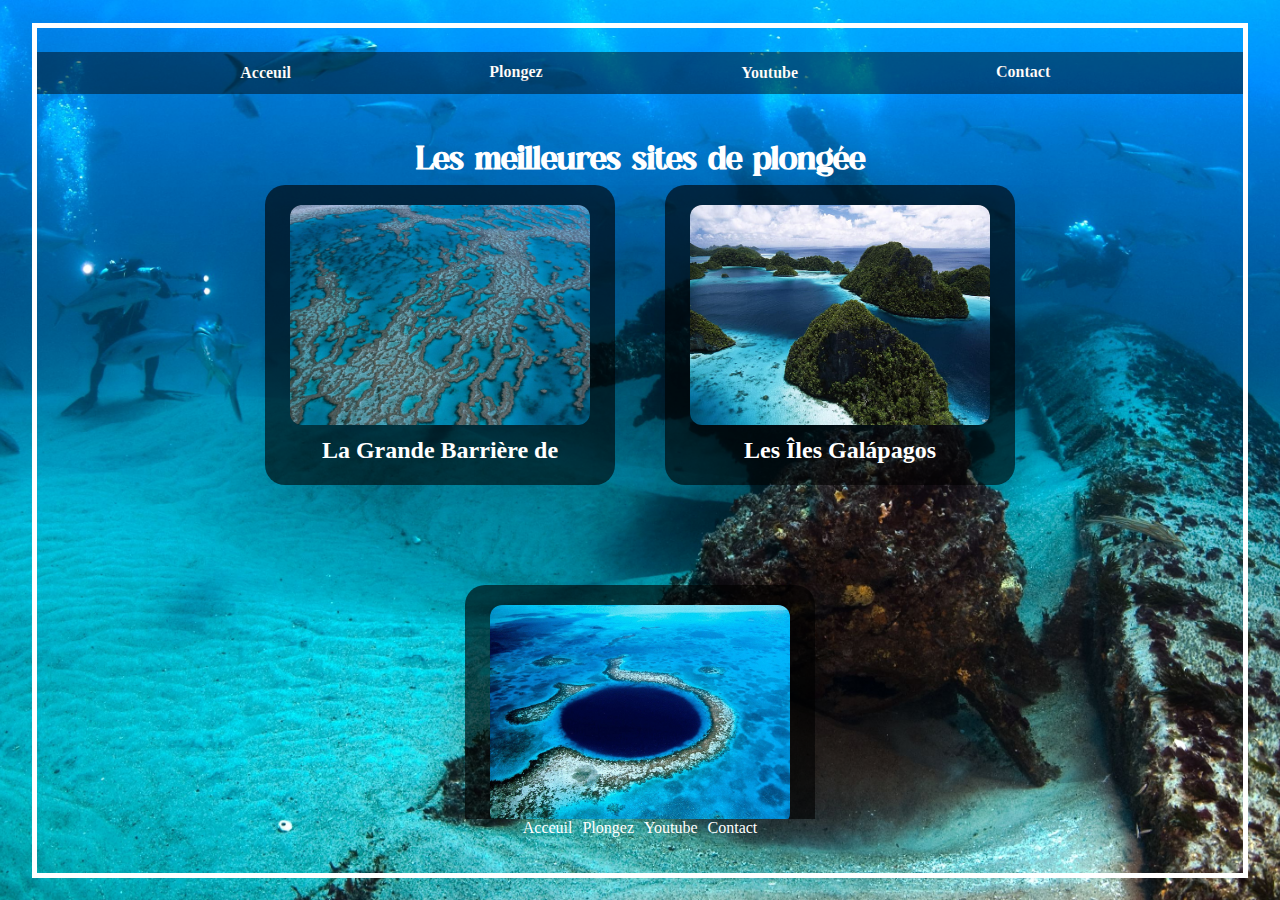
<file: sites_plongee.html>
<!DOCTYPE html>
<html lang="fr">
  <head>
    <meta charset="UTF-8" />
    <meta name="viewport" content="width=device-width, initial-scale=1.0" />
    <link rel="icon" href="assets/images/meta_icon.png" />
    <link rel="stylesheet" href="fansite.css" />
    <title>Plongez</title>
  </head>
  <body id="sites">
    <!-- <div id="sites-background" class="background"></div> -->
    <div id="sites-background" class="background">
      <div class="white-border">
        <header>
          <nav>
            <ul>
              <li><a href="index.html">Acceuil</a></li>
              <li><a href="sites_plongee.html">Plongez</a></li>
              <li><a href="youtube.html">Youtube</a></li>
              <li><a href="contact.html">Contact</a></li>
            </ul>
          </nav>
        </header>
        <h2>Les meilleures sites de plongée</h2>
        <div class="card-container">
          <div class="card">
            <div class="image-box">
              <img
                src="assets/images/sites/grande-barriere-corail-ciel.jpg"
              />
            </div>
            <div class="card-content">
              <h3>La Grande Barrière de Corail</h3>
              <p>
                La Grande Barrière de Corail est le plus grand récif corallien
                au monde, abritant une incroyable diversité de vie marine. Les
                plongeurs peuvent explorer des jardins de corail colorés, nager
                aux côtés de tortues, requins, raies manta et une myriade
                d'autres espèces marines. C'est un paradis pour les amateurs de
                plongée sous-marine.
              </p>
              <!-- <a href="#">Read more</a> -->
            </div>
          </div>
          <div class="card">
            <div class="image-box">
              <img
                src="assets/images/sites/desktop-wallpaper-galapagos-islands.jpg"
              />
            </div>
            <div class="card-content">
              <h3>Les Îles Galápagos</h3>
              <p>
                Les îles Galápagos sont un site de plongée emblématique où vous
                pouvez nager avec des requins-marteaux, des raies mantas, des
                iguanes marins, et de nombreuses autres espèces uniques. Ces
                îles abritent une faune extraordinaire et offrent des plongées
                spectaculaires dans des eaux riches en biodiversité.
              </p>
              <!-- <a href="#">Read more</a> -->
            </div>
          </div>
          <div class="card">
            <div class="image-box">
              <img
                src="assets/images/sites/blue-hole-fotopedia.jpg"
              />
            </div>
            <div class="card-content">
              <h3>L'Atoll de Blue Hole</h3>
              <p>
                Le Blue Hole est un site de plongée sous-marine célèbre pour sa
                formation en forme de trou bleu. Cette destination offre une
                plongée profonde excitante dans un monde sous-marin mystérieux.
                Les plongeurs peuvent descendre dans les profondeurs pour
                explorer des formations géologiques impressionnantes et observer
                une variété de requins et de poissons de récif.
              </p>
              <!-- <a href="#">Read more</a> -->
            </div>
          </div>
        </div>
        <footer>
          <nav>
            <ul>
              <li><a href="index.html">Acceuil</a></li>
              <li><a href="sites_plongee.html">Plongez</a></li>
              <li><a href="youtube.html">Youtube</a></li>
              <li><a href="contact.html">Contact</a></li>
            </ul>
          </nav>
        </footer>
      </div>
    </div>
  </body>
</html>
</file>
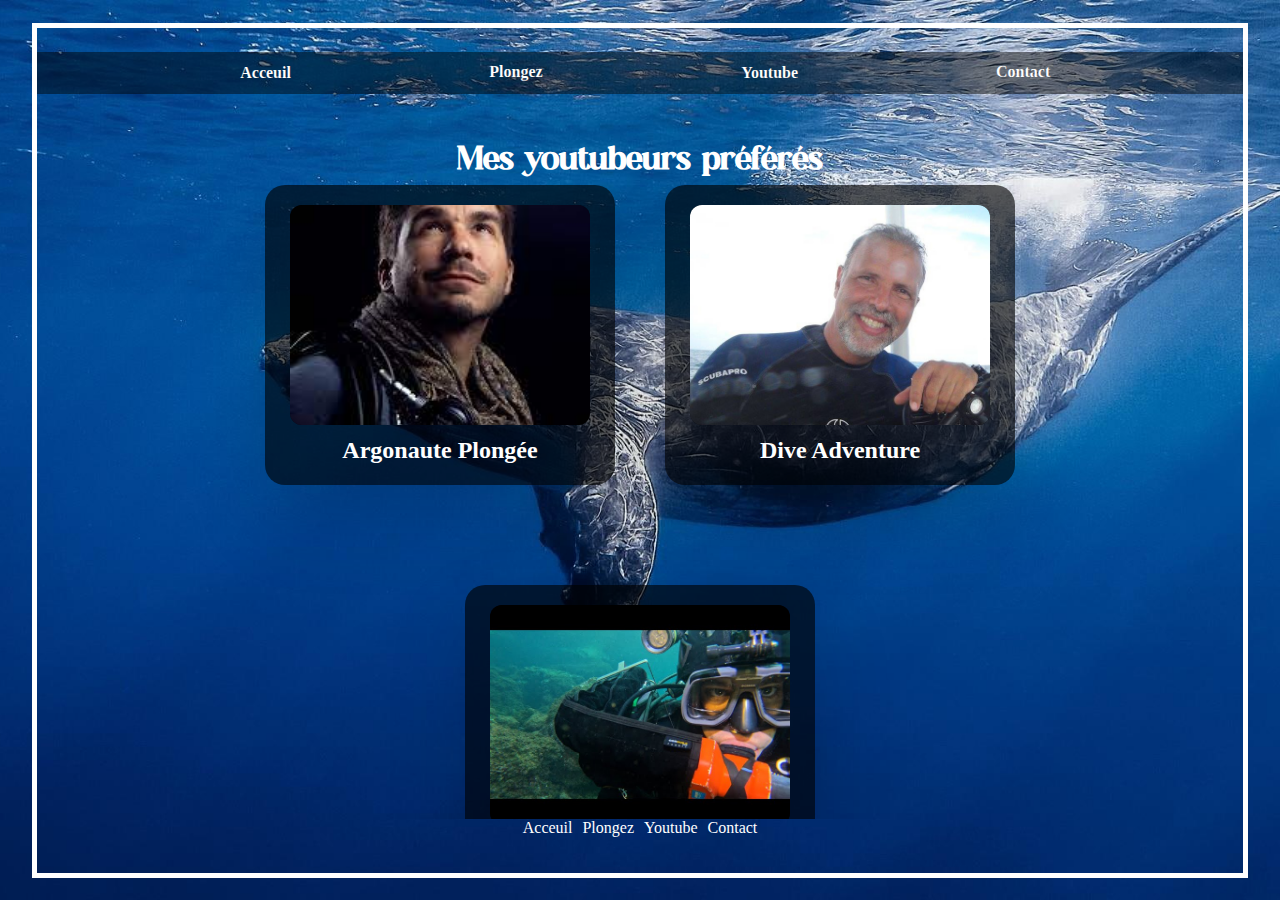
<file: youtube.html>
<!DOCTYPE html>
<html lang="fr">
  <head>
    <meta charset="UTF-8" />
    <meta name="viewport" content="width=device-width, initial-scale=1.0" />
    <link rel="icon" href="assets/images/meta_icon.png" />
    <link rel="stylesheet" href="fansite.css" />
    <title>Youtube</title>
  </head>
  <body>
    <div id="yt-background" class="background">
      <div class="white-border">
        <header>
          <nav>
            <ul>
              <li><a href="index.html">Acceuil</a></li>
              <li><a href="sites_plongee.html">Plongez</a></li>
              <li><a href="youtube.html">Youtube</a></li>
              <li><a href="contact.html">Contact</a></li>
            </ul>
          </nav>
        </header>
        <h2>Mes youtubeurs préférés</h2>
        <div class="card-container">
          <div class="card">
            <div class="image-box">
              <img src="assets/images/youtubers/argonautejpg.jpg" />
            </div>
            <div class="card-content">
              <h3>Argonaute Plongée</h3>
              <p>
                Argonaute Plongée est une chaîne YouTube dédiée à la plongée
                sous-marine. Les vidéos de cette chaîne pourraient incluent des
                explorations sous-marines, des guides de plongée, des revues
                d'équipements de plongée, et des rencontres avec la faune
                marine.
              </p>
              <a href="youtube-pages/argonaute.html">Regarder une vidéo</a>
            </div>
          </div>
          <div class="card">
            <div class="image-box">
              <img src="assets/images/youtubers/alvaro-silva-3.jpg" />
            </div>
            <div class="card-content">
              <h3>Dive Adventure</h3>
              <p>
                Dive Adventure est une chaîne YouTube hispanophone axée sur la
                plongée, mettant en avant des plongées dans des endroits
                exotiques, la faune marine, les voyages de plongée, et des
                conseils pour les plongeurs qui veulent explorer de nouveaux
                lieux sous-marins tout en mettant l'accent sur la sécurité.
              </p>
              <a href="youtube-pages/dive_adventure.html">Regarder une vidéo</a>
            </div>
          </div>
          <div class="card">
            <div class="image-box">
              <img src="assets/images/youtubers/fabwildpix.jpg" />
            </div>
            <div class="card-content">
              <h3>FabWildPix</h3>
              <p>
                FabWildPix est une chaîne YouTube animée par un plongeur
                passionné de faune en génral dont la faune-marine, se
                concentrant sur des documentaires, et sur des captures des
                images spectaculaires, et des récits d'expéditions de plongée.
              </p>
              <a href="youtube-pages/fab_wild_pix.html">Regarder une vidéo</a>
            </div>
          </div>
        </div>
        <footer>
          <nav>
            <ul>
              <li><a href="index.html">Acceuil</a></li>
              <li><a href="sites_plongee.html">Plongez</a></li>
              <li><a href="youtube.html">Youtube</a></li>
              <li><a href="contact.html">Contact</a></li>
            </ul>
          </nav>
        </footer>
      </div>
    </div>
  </body>
</html>
</file>
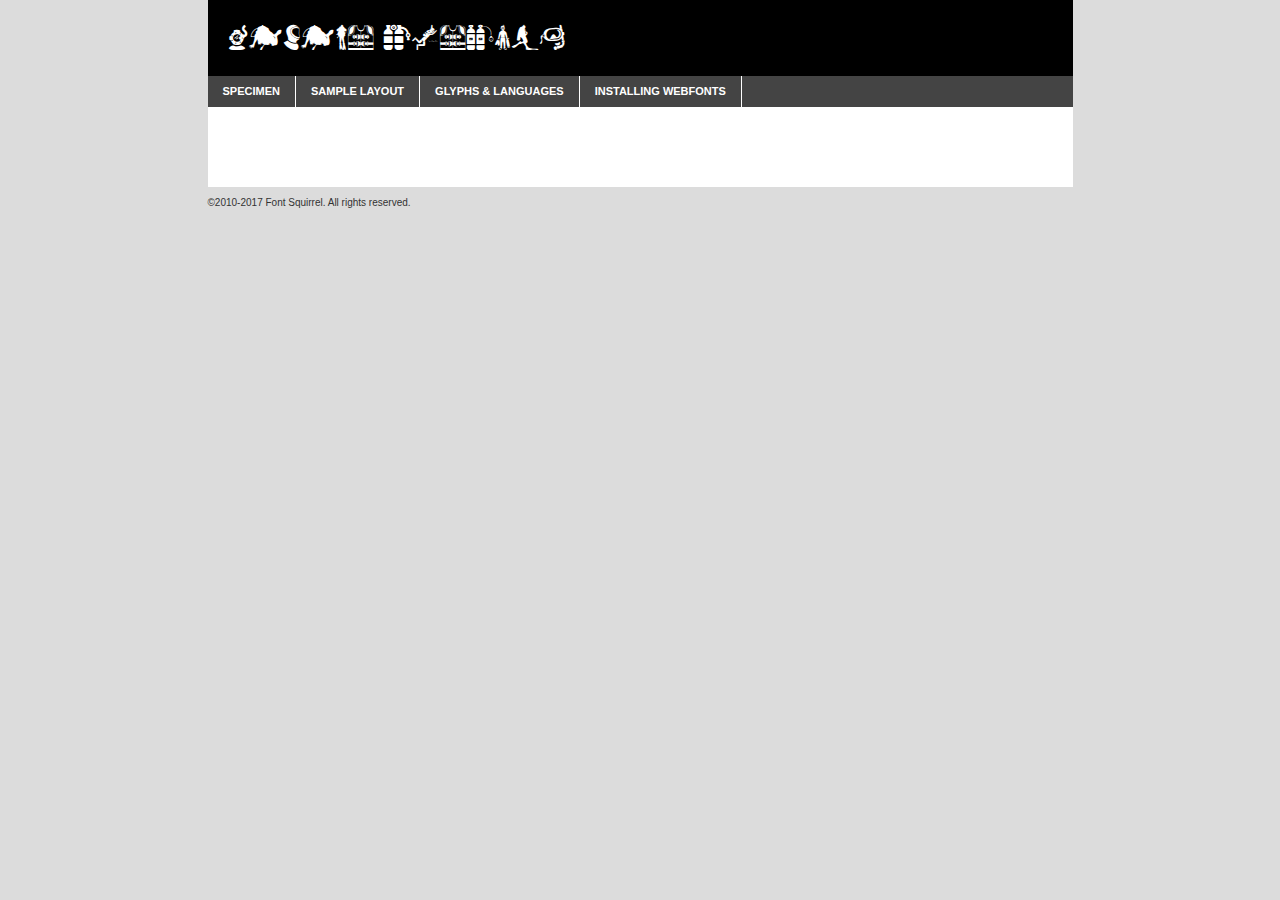
<file: assets/fonts/webfontkit-20231106-045255/diving-demo.html>
<!DOCTYPE html PUBLIC "-//W3C//DTD XHTML 1.0 Transitional//EN"
        "http://www.w3.org/TR/xhtml1/DTD/xhtml1-transitional.dtd">

<html xmlns="http://www.w3.org/1999/xhtml" xml:lang="en" lang="en">
<head>
    <meta http-equiv="Content-Type" content="text/html; charset=utf-8"/>
    <script src="http://ajax.googleapis.com/ajax/libs/jquery/1.7.2/jquery.min.js" type="text/javascript" charset="utf-8"></script>
    <script type="text/javascript">
		(function($) {
			$.fn.easyTabs = function(option) {
				var param = jQuery.extend({ fadeSpeed: 'fast', defaultContent: 1, activeClass: 'active' }, option);
				$(this).each(function() {
					var thisId = '#' + this.id;
					if ( param.defaultContent == '' )
					{
						param.defaultContent = 1;
					}
					if ( typeof param.defaultContent == 'number' )
					{
						var defaultTab = $(thisId + ' .tabs li:eq(' + (param.defaultContent - 1) + ') a').attr('href').substr(1);
					}
					else
					{
						var defaultTab = param.defaultContent;
					}
					$(thisId + ' .tabs li a').each(function() {
						var tabToHide = $(this).attr('href').substr(1);
						$('#' + tabToHide).addClass('easytabs-tab-content');
					});
					hideAll();
					changeContent(defaultTab);

					function hideAll() {$(thisId + ' .easytabs-tab-content').hide();}

					function changeContent(tabId)
					{
						hideAll();
						$(thisId + ' .tabs li').removeClass(param.activeClass);
						$(thisId + ' .tabs li a[href=#' + tabId + ']').closest('li').addClass(param.activeClass);
						if ( param.fadeSpeed != 'none' )
						{
							$(thisId + ' #' + tabId).fadeIn(param.fadeSpeed);
						}
						else
						{
							$(thisId + ' #' + tabId).show();
						}
					}

					$(thisId + ' .tabs li').click(function() {
						var tabId = $(this).find('a').attr('href').substr(1);
						changeContent(tabId);
						return false;
					});
				});
			}
		})(jQuery);
    </script>
    <link rel="stylesheet" href="specimen_files/specimen_stylesheet.css" type="text/css" charset="utf-8"/>
    <link rel="stylesheet" href="stylesheet.css" type="text/css" charset="utf-8"/>

    <style type="text/css">
        		body {
			font-family: 'divingregular';
        		}

            </style>

    <title>Diving Regular Specimen</title>


    <script type="text/javascript" charset="utf-8">
		$(document).ready(function() {
			$('#container').easyTabs({ defaultContent: 1 });
		});
    </script>
</head>

<body>
<div id="container">
    <div id="header">
		Diving Regular    </div>
    <ul class="tabs">
        <li><a href="#specimen">Specimen</a></li>
        <li><a href="#layout">Sample Layout</a></li>
		        <li><a href="#glyphs">Glyphs &amp; Languages</a></li>
        <li><a href="#installing">Installing Webfonts</a></li>

    </ul>

    <div id="main_content">


        <div id="specimen">

            <div class="section">
                <div class="grid12 firstcol">
                    <div class="huge">AaBb</div>
                </div>
            </div>

            <div class="section">
                <div class="glyph_range">A&#x200B;B&#x200b;C&#x200b;D&#x200b;E&#x200b;F&#x200b;G&#x200b;H&#x200b;I&#x200b;J&#x200b;K&#x200b;L&#x200b;M&#x200b;N&#x200b;O&#x200b;P&#x200b;Q&#x200b;R&#x200b;S&#x200b;T&#x200b;U&#x200b;V&#x200b;W&#x200b;X&#x200b;Y&#x200b;Z&#x200b;a&#x200b;b&#x200b;c&#x200b;d&#x200b;e&#x200b;f&#x200b;g&#x200b;h&#x200b;i&#x200b;j&#x200b;k&#x200b;l&#x200b;m&#x200b;n&#x200b;o&#x200b;p&#x200b;q&#x200b;r&#x200b;s&#x200b;t&#x200b;u&#x200b;v&#x200b;w&#x200b;x&#x200b;y&#x200b;z&#x200b;1&#x200b;2&#x200b;3&#x200b;4&#x200b;5&#x200b;6&#x200b;7&#x200b;8&#x200b;9&#x200b;0&#x200b;&amp;&#x200b;.&#x200b;,&#x200b;?&#x200b;!&#x200b;&#64;&#x200b;(&#x200b;)&#x200b;#&#x200b;$&#x200b;%&#x200b;*&#x200b;+&#x200b;-&#x200b;=&#x200b;:&#x200b;;</div>
            </div>
            <div class="section">
                <div class="grid12 firstcol">
                    <table class="sample_table">
                        <tr>
                            <td>10</td>
                            <td class="size10">abcdefghijklmnopqrstuvwxyzABCDEFGHIJKLMNOPQRSTUVWXYZ0123456789abcdefghijklmnopqrstuvwxyzABCDEFGHIJKLMNOPQRSTUVWXYZ0123456789abcdefghijklmnopqrstuvwxyzABCDEFGHIJKLMNOPQRSTUVWXYZ</td>
                        </tr>
                        <tr>
                            <td>11</td>
                            <td class="size11">abcdefghijklmnopqrstuvwxyzABCDEFGHIJKLMNOPQRSTUVWXYZ0123456789abcdefghijklmnopqrstuvwxyzABCDEFGHIJKLMNOPQRSTUVWXYZ0123456789abcdefghijklmnopqrstuvwxyzABCDEFGHIJKLMNOPQRSTUVWXYZ</td>
                        </tr>
                        <tr>
                            <td>12</td>
                            <td class="size12">abcdefghijklmnopqrstuvwxyzABCDEFGHIJKLMNOPQRSTUVWXYZ0123456789abcdefghijklmnopqrstuvwxyzABCDEFGHIJKLMNOPQRSTUVWXYZ0123456789abcdefghijklmnopqrstuvwxyzABCDEFGHIJKLMNOPQRSTUVWXYZ</td>
                        </tr>
                        <tr>
                            <td>13</td>
                            <td class="size13">abcdefghijklmnopqrstuvwxyzABCDEFGHIJKLMNOPQRSTUVWXYZ0123456789abcdefghijklmnopqrstuvwxyzABCDEFGHIJKLMNOPQRSTUVWXYZ0123456789abcdefghijklmnopqrstuvwxyzABCDEFGHIJKLMNOPQRSTUVWXYZ</td>
                        </tr>
                        <tr>
                            <td>14</td>
                            <td class="size14">abcdefghijklmnopqrstuvwxyzABCDEFGHIJKLMNOPQRSTUVWXYZ0123456789abcdefghijklmnopqrstuvwxyzABCDEFGHIJKLMNOPQRSTUVWXYZ0123456789abcdefghijklmnopqrstuvwxyzABCDEFGHIJKLMNOPQRSTUVWXYZ</td>
                        </tr>
                        <tr>
                            <td>16</td>
                            <td class="size16">abcdefghijklmnopqrstuvwxyzABCDEFGHIJKLMNOPQRSTUVWXYZ0123456789abcdefghijklmnopqrstuvwxyzABCDEFGHIJKLMNOPQRSTUVWXYZ</td>
                        </tr>
                        <tr>
                            <td>18</td>
                            <td class="size18">abcdefghijklmnopqrstuvwxyzABCDEFGHIJKLMNOPQRSTUVWXYZ0123456789abcdefghijklmnopqrstuvwxyzABCDEFGHIJKLMNOPQRSTUVWXYZ</td>
                        </tr>
                        <tr>
                            <td>20</td>
                            <td class="size20">abcdefghijklmnopqrstuvwxyzABCDEFGHIJKLMNOPQRSTUVWXYZ0123456789abcdefghijklmnopqrstuvwxyzABCDEFGHIJKLMNOPQRSTUVWXYZ</td>
                        </tr>
                        <tr>
                            <td>24</td>
                            <td class="size24">abcdefghijklmnopqrstuvwxyzABCDEFGHIJKLMNOPQRSTUVWXYZ0123456789abcdefghijklmnopqrstuvwxyzABCDEFGHIJKLMNOPQRSTUVWXYZ</td>
                        </tr>
                        <tr>
                            <td>30</td>
                            <td class="size30">abcdefghijklmnopqrstuvwxyzABCDEFGHIJKLMNOPQRSTUVWXYZ0123456789abcdefghijklmnopqrstuvwxyzABCDEFGHIJKLMNOPQRSTUVWXYZ</td>
                        </tr>
                        <tr>
                            <td>36</td>
                            <td class="size36">abcdefghijklmnopqrstuvwxyzABCDEFGHIJKLMNOPQRSTUVWXYZ0123456789abcdefghijklmnopqrstuvwxyzABCDEFGHIJKLMNOPQRSTUVWXYZ</td>
                        </tr>
                        <tr>
                            <td>48</td>
                            <td class="size48">abcdefghijklmnopqrstuvwxyzABCDEFGHIJKLMNOPQRSTUVWXYZ0123456789abcdefghijklmnopqrstuvwxyzABCDEFGHIJKLMNOPQRSTUVWXYZ</td>
                        </tr>
                        <tr>
                            <td>60</td>
                            <td class="size60">abcdefghijklmnopqrstuvwxyzABCDEFGHIJKLMNOPQRSTUVWXYZ0123456789abcdefghijklmnopqrstuvwxyzABCDEFGHIJKLMNOPQRSTUVWXYZ</td>
                        </tr>
                        <tr>
                            <td>72</td>
                            <td class="size72">abcdefghijklmnopqrstuvwxyzABCDEFGHIJKLMNOPQRSTUVWXYZ0123456789abcdefghijklmnopqrstuvwxyzABCDEFGHIJKLMNOPQRSTUVWXYZ</td>
                        </tr>
                        <tr>
                            <td>90</td>
                            <td class="size90">abcdefghijklmnopqrstuvwxyzABCDEFGHIJKLMNOPQRSTUVWXYZ0123456789abcdefghijklmnopqrstuvwxyzABCDEFGHIJKLMNOPQRSTUVWXYZ</td>
                        </tr>
                    </table>

                </div>

            </div>


            <div class="section" id="bodycomparison">


                <div id="xheight">
                    <div class="fontbody">&#x25FC;&#x25FC;&#x25FC;&#x25FC;&#x25FC;&#x25FC;&#x25FC;&#x25FC;&#x25FC;&#x25FC;&#x25FC;&#x25FC;&#x25FC;&#x25FC;&#x25FC;&#x25FC;&#x25FC;&#x25FC;&#x25FC;&#x25FC;&#x25FC;&#x25FC;&#x25FC;&#x25FC;&#x25FC;&#x25FC;&#x25FC;&#x25FC;&#x25FC;&#x25FC;&#x25FC;&#x25FC;&#x25FC;&#x25FC;&#x25FC;&#x25FC;&#x25FC;&#x25FC;&#x25FC;&#x25FC;&#x25FC;&#x25FC;&#x25FC;&#x25FC;&#x25FC;&#x25FC;&#x25FC;&#x25FC;&#x25FC;&#x25FC;&#x25FC;&#x25FC;&#x25FC;&#x25FC;&#x25FC;&#x25FC;&#x25FC;&#x25FC;&#x25FC;&#x25FC;&#x25FC;&#x25FC;&#x25FC;&#x25FC;&#x25FC;&#x25FC;&#x25FC;&#x25FC;&#x25FC;&#x25FC;&#x25FC;&#x25FC;&#x25FC;&#x25FC;&#x25FC;&#x25FC;&#x25FC;&#x25FC;&#x25FC;&#x25FC;&#x25FC;&#x25FC;&#x25FC;&#x25FC;&#x25FC;&#x25FC;&#x25FC;&#x25FC;&#x25FC;&#x25FC;&#x25FC;&#x25FC;&#x25FC;&#x25FC;&#x25FC;&#x25FC;&#x25FC;&#x25FC;&#x25FC;body</div>
                    <div class="arialbody">body</div>
                    <div class="verdanabody">body</div>
                    <div class="georgiabody">body</div>
                </div>
                <div class="fontbody" style="z-index:1">
                    body<span>Diving Regular</span>
                </div>
                <div class="arialbody" style="z-index:1">
                    body<span>Arial</span>
                </div>
                <div class="verdanabody" style="z-index:1">
                    body<span>Verdana</span>
                </div>
                <div class="georgiabody" style="z-index:1">
                    body<span>Georgia</span>
                </div>


            </div>


            <div class="section psample psample_row1" id="">

                <div class="grid2 firstcol">
                    <p class="size10"><span>10.</span>Aenean lacinia bibendum nulla sed consectetur. Fusce dapibus, tellus ac cursus commodo, tortor mauris condimentum nibh, ut fermentum massa justo sit amet risus. Nullam id dolor id nibh ultricies vehicula ut id elit. Cum sociis natoque penatibus et magnis dis parturient montes, nascetur ridiculus mus. Nulla vitae elit libero, a pharetra augue.</p>

                </div>
                <div class="grid3">
                    <p class="size11"><span>11.</span>Aenean lacinia bibendum nulla sed consectetur. Fusce dapibus, tellus ac cursus commodo, tortor mauris condimentum nibh, ut fermentum massa justo sit amet risus. Nullam id dolor id nibh ultricies vehicula ut id elit. Cum sociis natoque penatibus et magnis dis parturient montes, nascetur ridiculus mus. Nulla vitae elit libero, a pharetra augue.</p>

                </div>
                <div class="grid3">
                    <p class="size12"><span>12.</span>Aenean lacinia bibendum nulla sed consectetur. Fusce dapibus, tellus ac cursus commodo, tortor mauris condimentum nibh, ut fermentum massa justo sit amet risus. Nullam id dolor id nibh ultricies vehicula ut id elit. Cum sociis natoque penatibus et magnis dis parturient montes, nascetur ridiculus mus. Nulla vitae elit libero, a pharetra augue.</p>

                </div>
                <div class="grid4">
                    <p class="size13"><span>13.</span>Aenean lacinia bibendum nulla sed consectetur. Fusce dapibus, tellus ac cursus commodo, tortor mauris condimentum nibh, ut fermentum massa justo sit amet risus. Nullam id dolor id nibh ultricies vehicula ut id elit. Cum sociis natoque penatibus et magnis dis parturient montes, nascetur ridiculus mus. Nulla vitae elit libero, a pharetra augue.</p>

                </div>
                <div class="white_blend"></div>

            </div>
            <div class="section psample psample_row2" id="">
                <div class="grid3 firstcol">
                    <p class="size14"><span>14.</span>Aenean lacinia bibendum nulla sed consectetur. Fusce dapibus, tellus ac cursus commodo, tortor mauris condimentum nibh, ut fermentum massa justo sit amet risus. Nullam id dolor id nibh ultricies vehicula ut id elit. Cum sociis natoque penatibus et magnis dis parturient montes, nascetur ridiculus mus. Nulla vitae elit libero, a pharetra augue.</p>

                </div>
                <div class="grid4">
                    <p class="size16"><span>16.</span>Aenean lacinia bibendum nulla sed consectetur. Fusce dapibus, tellus ac cursus commodo, tortor mauris condimentum nibh, ut fermentum massa justo sit amet risus. Nullam id dolor id nibh ultricies vehicula ut id elit. Cum sociis natoque penatibus et magnis dis parturient montes, nascetur ridiculus mus. Nulla vitae elit libero, a pharetra augue.</p>

                </div>
                <div class="grid5">
                    <p class="size18"><span>18.</span>Aenean lacinia bibendum nulla sed consectetur. Fusce dapibus, tellus ac cursus commodo, tortor mauris condimentum nibh, ut fermentum massa justo sit amet risus. Nullam id dolor id nibh ultricies vehicula ut id elit. Cum sociis natoque penatibus et magnis dis parturient montes, nascetur ridiculus mus. Nulla vitae elit libero, a pharetra augue.</p>

                </div>

                <div class="white_blend"></div>

            </div>

            <div class="section psample psample_row3" id="">
                <div class="grid5 firstcol">
                    <p class="size20"><span>20.</span>Aenean lacinia bibendum nulla sed consectetur. Fusce dapibus, tellus ac cursus commodo, tortor mauris condimentum nibh, ut fermentum massa justo sit amet risus. Nullam id dolor id nibh ultricies vehicula ut id elit. Cum sociis natoque penatibus et magnis dis parturient montes, nascetur ridiculus mus. Nulla vitae elit libero, a pharetra augue.</p>
                </div>
                <div class="grid7">
                    <p class="size24"><span>24.</span>Aenean lacinia bibendum nulla sed consectetur. Fusce dapibus, tellus ac cursus commodo, tortor mauris condimentum nibh, ut fermentum massa justo sit amet risus. Nullam id dolor id nibh ultricies vehicula ut id elit. Cum sociis natoque penatibus et magnis dis parturient montes, nascetur ridiculus mus. Nulla vitae elit libero, a pharetra augue.</p>
                </div>

                <div class="white_blend"></div>

            </div>

            <div class="section psample psample_row4" id="">
                <div class="grid12 firstcol">
                    <p class="size30"><span>30.</span>Aenean lacinia bibendum nulla sed consectetur. Fusce dapibus, tellus ac cursus commodo, tortor mauris condimentum nibh, ut fermentum massa justo sit amet risus. Nullam id dolor id nibh ultricies vehicula ut id elit. Cum sociis natoque penatibus et magnis dis parturient montes, nascetur ridiculus mus. Nulla vitae elit libero, a pharetra augue.</p>
                </div>
                <div class="white_blend"></div>

            </div>


            <div class="section psample psample_row1 fullreverse">
                <div class="grid2 firstcol">
                    <p class="size10"><span>10.</span>Aenean lacinia bibendum nulla sed consectetur. Fusce dapibus, tellus ac cursus commodo, tortor mauris condimentum nibh, ut fermentum massa justo sit amet risus. Nullam id dolor id nibh ultricies vehicula ut id elit. Cum sociis natoque penatibus et magnis dis parturient montes, nascetur ridiculus mus. Nulla vitae elit libero, a pharetra augue.</p>

                </div>
                <div class="grid3">
                    <p class="size11"><span>11.</span>Aenean lacinia bibendum nulla sed consectetur. Fusce dapibus, tellus ac cursus commodo, tortor mauris condimentum nibh, ut fermentum massa justo sit amet risus. Nullam id dolor id nibh ultricies vehicula ut id elit. Cum sociis natoque penatibus et magnis dis parturient montes, nascetur ridiculus mus. Nulla vitae elit libero, a pharetra augue.</p>

                </div>
                <div class="grid3">
                    <p class="size12"><span>12.</span>Aenean lacinia bibendum nulla sed consectetur. Fusce dapibus, tellus ac cursus commodo, tortor mauris condimentum nibh, ut fermentum massa justo sit amet risus. Nullam id dolor id nibh ultricies vehicula ut id elit. Cum sociis natoque penatibus et magnis dis parturient montes, nascetur ridiculus mus. Nulla vitae elit libero, a pharetra augue.</p>

                </div>
                <div class="grid4">
                    <p class="size13"><span>13.</span>Aenean lacinia bibendum nulla sed consectetur. Fusce dapibus, tellus ac cursus commodo, tortor mauris condimentum nibh, ut fermentum massa justo sit amet risus. Nullam id dolor id nibh ultricies vehicula ut id elit. Cum sociis natoque penatibus et magnis dis parturient montes, nascetur ridiculus mus. Nulla vitae elit libero, a pharetra augue.</p>

                </div>
                <div class="black_blend"></div>

            </div>

            <div class="section psample psample_row2 fullreverse">
                <div class="grid3 firstcol">
                    <p class="size14"><span>14.</span>Aenean lacinia bibendum nulla sed consectetur. Fusce dapibus, tellus ac cursus commodo, tortor mauris condimentum nibh, ut fermentum massa justo sit amet risus. Nullam id dolor id nibh ultricies vehicula ut id elit. Cum sociis natoque penatibus et magnis dis parturient montes, nascetur ridiculus mus. Nulla vitae elit libero, a pharetra augue.</p>

                </div>
                <div class="grid4">
                    <p class="size16"><span>16.</span>Aenean lacinia bibendum nulla sed consectetur. Fusce dapibus, tellus ac cursus commodo, tortor mauris condimentum nibh, ut fermentum massa justo sit amet risus. Nullam id dolor id nibh ultricies vehicula ut id elit. Cum sociis natoque penatibus et magnis dis parturient montes, nascetur ridiculus mus. Nulla vitae elit libero, a pharetra augue.</p>

                </div>
                <div class="grid5">
                    <p class="size18"><span>18.</span>Aenean lacinia bibendum nulla sed consectetur. Fusce dapibus, tellus ac cursus commodo, tortor mauris condimentum nibh, ut fermentum massa justo sit amet risus. Nullam id dolor id nibh ultricies vehicula ut id elit. Cum sociis natoque penatibus et magnis dis parturient montes, nascetur ridiculus mus. Nulla vitae elit libero, a pharetra augue.</p>

                </div>
                <div class="black_blend"></div>

            </div>

            <div class="section psample fullreverse psample_row3" id="">
                <div class="grid5 firstcol">
                    <p class="size20"><span>20.</span>Aenean lacinia bibendum nulla sed consectetur. Fusce dapibus, tellus ac cursus commodo, tortor mauris condimentum nibh, ut fermentum massa justo sit amet risus. Nullam id dolor id nibh ultricies vehicula ut id elit. Cum sociis natoque penatibus et magnis dis parturient montes, nascetur ridiculus mus. Nulla vitae elit libero, a pharetra augue.</p>
                </div>
                <div class="grid7">
                    <p class="size24"><span>24.</span>Aenean lacinia bibendum nulla sed consectetur. Fusce dapibus, tellus ac cursus commodo, tortor mauris condimentum nibh, ut fermentum massa justo sit amet risus. Nullam id dolor id nibh ultricies vehicula ut id elit. Cum sociis natoque penatibus et magnis dis parturient montes, nascetur ridiculus mus. Nulla vitae elit libero, a pharetra augue.</p>
                </div>

                <div class="black_blend"></div>

            </div>

            <div class="section psample fullreverse psample_row4" id="" style="border-bottom: 20px #000 solid;">
                <div class="grid12 firstcol">
                    <p class="size30"><span>30.</span>Aenean lacinia bibendum nulla sed consectetur. Fusce dapibus, tellus ac cursus commodo, tortor mauris condimentum nibh, ut fermentum massa justo sit amet risus. Nullam id dolor id nibh ultricies vehicula ut id elit. Cum sociis natoque penatibus et magnis dis parturient montes, nascetur ridiculus mus. Nulla vitae elit libero, a pharetra augue.</p>
                </div>
                <div class="black_blend"></div>

            </div>


        </div>

        <div id="layout">

            <div class="section">

                <div class="grid12 firstcol">
                    <h1>Lorem Ipsum Dolor</h1>
                    <h2>Etiam porta sem malesuada magna mollis euismod</h2>

                    <p class="byline">By <a href="#link">Aenean Lacinia</a></p>
                </div>
            </div>
            <div class="section">
                <div class="grid8 firstcol">
                    <p class="large">Donec sed odio dui. Morbi leo risus, porta ac consectetur ac, vestibulum at eros. Fusce dapibus, tellus ac cursus commodo, tortor mauris condimentum nibh, ut fermentum massa justo sit amet risus. </p>


                    <h3>Pellentesque ornare sem</h3>

                    <p>Maecenas sed diam eget risus varius blandit sit amet non magna. Maecenas faucibus mollis interdum. Donec ullamcorper nulla non metus auctor fringilla. Nullam id dolor id nibh ultricies vehicula ut id elit. Nullam id dolor id nibh ultricies vehicula ut id elit. </p>

                    <p>Aenean eu leo quam. Pellentesque ornare sem lacinia quam venenatis vestibulum. Lorem ipsum dolor sit amet, consectetur adipiscing elit. Cum sociis natoque penatibus et magnis dis parturient montes, nascetur ridiculus mus. </p>

                    <p>Nulla vitae elit libero, a pharetra augue. Praesent commodo cursus magna, vel scelerisque nisl consectetur et. Aenean lacinia bibendum nulla sed consectetur. </p>

                    <p>Nullam quis risus eget urna mollis ornare vel eu leo. Nullam quis risus eget urna mollis ornare vel eu leo. Maecenas sed diam eget risus varius blandit sit amet non magna. Donec ullamcorper nulla non metus auctor fringilla. </p>

                    <h3>Cras mattis consectetur</h3>

                    <p>Aenean eu leo quam. Pellentesque ornare sem lacinia quam venenatis vestibulum. Aenean lacinia bibendum nulla sed consectetur. Integer posuere erat a ante venenatis dapibus posuere velit aliquet. Cras mattis consectetur purus sit amet fermentum. </p>

                    <p>Nullam id dolor id nibh ultricies vehicula ut id elit. Nullam quis risus eget urna mollis ornare vel eu leo. Cras mattis consectetur purus sit amet fermentum.</p>
                </div>

                <div class="grid4 sidebar">

                    <div class="box reverse">
                        <p class="last">Nullam quis risus eget urna mollis ornare vel eu leo. Donec ullamcorper nulla non metus auctor fringilla. Cras mattis consectetur purus sit amet fermentum. Sed posuere consectetur est at lobortis. Lorem ipsum dolor sit amet, consectetur adipiscing elit. </p>
                    </div>

                    <p class="caption">Maecenas sed diam eget risus varius.</p>

                    <p>Vestibulum id ligula porta felis euismod semper. Integer posuere erat a ante venenatis dapibus posuere velit aliquet. Vestibulum id ligula porta felis euismod semper. Sed posuere consectetur est at lobortis. Maecenas sed diam eget risus varius blandit sit amet non magna. Fusce dapibus, tellus ac cursus commodo, tortor mauris condimentum nibh, ut fermentum massa justo sit amet risus. </p>


                    <p>Duis mollis, est non commodo luctus, nisi erat porttitor ligula, eget lacinia odio sem nec elit. Aenean lacinia bibendum nulla sed consectetur. Vivamus sagittis lacus vel augue laoreet rutrum faucibus dolor auctor. Aenean lacinia bibendum nulla sed consectetur. Nullam quis risus eget urna mollis ornare vel eu leo. </p>

                    <p>Praesent commodo cursus magna, vel scelerisque nisl consectetur et. Donec ullamcorper nulla non metus auctor fringilla. Maecenas faucibus mollis interdum. Fusce dapibus, tellus ac cursus commodo, tortor mauris condimentum nibh, ut fermentum massa justo sit amet risus. </p>

                </div>
            </div>

        </div>


		

        <div id="glyphs">
            <div class="section">
                <div class="grid12 firstcol">

                    <h1>Language Support</h1>
                    <p>The subset of Diving Regular in this kit supports the following languages:<br/>

						Albanian, Basque, Breton, Chamorro, Danish, English, Faroese, Finnish, Frisian, Galician, German, Icelandic, Italian, Malagasy, Norwegian, Portuguese, Spanish, Alsatian, Aragonese, Arapaho, Arrernte, Asturian, Aymara, Bislama, Cebuano, Corsican, Fijian, French_creole, Genoese, Gilbertese, Greenlandic, Haitian_creole, Hiligaynon, Hmong, Hopi, Ibanag, Iloko_ilokano, Indonesian, Interglossa_glosa, Interlingua, Irish_gaelic, Jerriais, Lojban, Lombard, Luxembourgeois, Manx, Mohawk, Norfolk_pitcairnese, Occitan, Oromo, Pangasinan, Papiamento, Piedmontese, Potawatomi, Rhaeto-romance, Romansh, Rotokas, Sami_lule, Sardinian, Scots_gaelic, Seychelles_creole, Shona, Sicilian, Somali, Southern_ndebele, Swahili, Swati_swazi, Tagalog_filipino_pilipino, Tetum, Tok_pisin, Uyghur_latinized, Volapuk, Walloon, Warlpiri, Xhosa, Yapese, Zulu, Latinbasic, Ubasic, Demo                    </p>
                    <h1>Glyph Chart</h1>
                    <p>The subset of Diving Regular in this kit includes all the glyphs listed below. Unicode entities are included above each glyph to help you insert individual characters into your layout.</p>
                    <div id="glyph_chart">

																				                                <div><p>&amp;#13;</p>&#13;</div>
																				                                <div><p>&amp;#32;</p>&#32;</div>
																				                                <div><p>&amp;#33;</p>&#33;</div>
																				                                <div><p>&amp;#34;</p>&#34;</div>
																				                                <div><p>&amp;#35;</p>&#35;</div>
																				                                <div><p>&amp;#36;</p>&#36;</div>
																				                                <div><p>&amp;#37;</p>&#37;</div>
																				                                <div><p>&amp;#38;</p>&#38;</div>
																				                                <div><p>&amp;#39;</p>&#39;</div>
																				                                <div><p>&amp;#40;</p>&#40;</div>
																				                                <div><p>&amp;#41;</p>&#41;</div>
																				                                <div><p>&amp;#42;</p>&#42;</div>
																				                                <div><p>&amp;#43;</p>&#43;</div>
																				                                <div><p>&amp;#44;</p>&#44;</div>
																				                                <div><p>&amp;#45;</p>&#45;</div>
																				                                <div><p>&amp;#46;</p>&#46;</div>
																				                                <div><p>&amp;#47;</p>&#47;</div>
																				                                <div><p>&amp;#48;</p>&#48;</div>
																				                                <div><p>&amp;#49;</p>&#49;</div>
																				                                <div><p>&amp;#50;</p>&#50;</div>
																				                                <div><p>&amp;#51;</p>&#51;</div>
																				                                <div><p>&amp;#52;</p>&#52;</div>
																				                                <div><p>&amp;#53;</p>&#53;</div>
																				                                <div><p>&amp;#54;</p>&#54;</div>
																				                                <div><p>&amp;#55;</p>&#55;</div>
																				                                <div><p>&amp;#56;</p>&#56;</div>
																				                                <div><p>&amp;#57;</p>&#57;</div>
																				                                <div><p>&amp;#58;</p>&#58;</div>
																				                                <div><p>&amp;#59;</p>&#59;</div>
																				                                <div><p>&amp;#60;</p>&#60;</div>
																				                                <div><p>&amp;#61;</p>&#61;</div>
																				                                <div><p>&amp;#62;</p>&#62;</div>
																				                                <div><p>&amp;#63;</p>&#63;</div>
																				                                <div><p>&amp;#64;</p>&#64;</div>
																				                                <div><p>&amp;#65;</p>&#65;</div>
																				                                <div><p>&amp;#66;</p>&#66;</div>
																				                                <div><p>&amp;#67;</p>&#67;</div>
																				                                <div><p>&amp;#68;</p>&#68;</div>
																				                                <div><p>&amp;#69;</p>&#69;</div>
																				                                <div><p>&amp;#70;</p>&#70;</div>
																				                                <div><p>&amp;#71;</p>&#71;</div>
																				                                <div><p>&amp;#72;</p>&#72;</div>
																				                                <div><p>&amp;#73;</p>&#73;</div>
																				                                <div><p>&amp;#74;</p>&#74;</div>
																				                                <div><p>&amp;#75;</p>&#75;</div>
																				                                <div><p>&amp;#76;</p>&#76;</div>
																				                                <div><p>&amp;#77;</p>&#77;</div>
																				                                <div><p>&amp;#78;</p>&#78;</div>
																				                                <div><p>&amp;#79;</p>&#79;</div>
																				                                <div><p>&amp;#80;</p>&#80;</div>
																				                                <div><p>&amp;#81;</p>&#81;</div>
																				                                <div><p>&amp;#82;</p>&#82;</div>
																				                                <div><p>&amp;#83;</p>&#83;</div>
																				                                <div><p>&amp;#84;</p>&#84;</div>
																				                                <div><p>&amp;#85;</p>&#85;</div>
																				                                <div><p>&amp;#86;</p>&#86;</div>
																				                                <div><p>&amp;#87;</p>&#87;</div>
																				                                <div><p>&amp;#88;</p>&#88;</div>
																				                                <div><p>&amp;#89;</p>&#89;</div>
																				                                <div><p>&amp;#90;</p>&#90;</div>
																				                                <div><p>&amp;#91;</p>&#91;</div>
																				                                <div><p>&amp;#92;</p>&#92;</div>
																				                                <div><p>&amp;#93;</p>&#93;</div>
																				                                <div><p>&amp;#94;</p>&#94;</div>
																				                                <div><p>&amp;#95;</p>&#95;</div>
																				                                <div><p>&amp;#96;</p>&#96;</div>
																				                                <div><p>&amp;#97;</p>&#97;</div>
																				                                <div><p>&amp;#98;</p>&#98;</div>
																				                                <div><p>&amp;#99;</p>&#99;</div>
																				                                <div><p>&amp;#100;</p>&#100;</div>
																				                                <div><p>&amp;#101;</p>&#101;</div>
																				                                <div><p>&amp;#102;</p>&#102;</div>
																				                                <div><p>&amp;#103;</p>&#103;</div>
																				                                <div><p>&amp;#104;</p>&#104;</div>
																				                                <div><p>&amp;#105;</p>&#105;</div>
																				                                <div><p>&amp;#106;</p>&#106;</div>
																				                                <div><p>&amp;#107;</p>&#107;</div>
																				                                <div><p>&amp;#108;</p>&#108;</div>
																				                                <div><p>&amp;#109;</p>&#109;</div>
																				                                <div><p>&amp;#110;</p>&#110;</div>
																				                                <div><p>&amp;#111;</p>&#111;</div>
																				                                <div><p>&amp;#112;</p>&#112;</div>
																				                                <div><p>&amp;#113;</p>&#113;</div>
																				                                <div><p>&amp;#114;</p>&#114;</div>
																				                                <div><p>&amp;#115;</p>&#115;</div>
																				                                <div><p>&amp;#116;</p>&#116;</div>
																				                                <div><p>&amp;#117;</p>&#117;</div>
																				                                <div><p>&amp;#118;</p>&#118;</div>
																				                                <div><p>&amp;#119;</p>&#119;</div>
																				                                <div><p>&amp;#120;</p>&#120;</div>
																				                                <div><p>&amp;#121;</p>&#121;</div>
																				                                <div><p>&amp;#122;</p>&#122;</div>
																				                                <div><p>&amp;#123;</p>&#123;</div>
																				                                <div><p>&amp;#124;</p>&#124;</div>
																				                                <div><p>&amp;#125;</p>&#125;</div>
																				                                <div><p>&amp;#126;</p>&#126;</div>
																				                                <div><p>&amp;#160;</p>&#160;</div>
																				                                <div><p>&amp;#161;</p>&#161;</div>
																				                                <div><p>&amp;#162;</p>&#162;</div>
																				                                <div><p>&amp;#163;</p>&#163;</div>
																				                                <div><p>&amp;#164;</p>&#164;</div>
																				                                <div><p>&amp;#165;</p>&#165;</div>
																				                                <div><p>&amp;#166;</p>&#166;</div>
																				                                <div><p>&amp;#167;</p>&#167;</div>
																				                                <div><p>&amp;#168;</p>&#168;</div>
																				                                <div><p>&amp;#169;</p>&#169;</div>
																				                                <div><p>&amp;#170;</p>&#170;</div>
																				                                <div><p>&amp;#171;</p>&#171;</div>
																				                                <div><p>&amp;#172;</p>&#172;</div>
																				                                <div><p>&amp;#173;</p>&#173;</div>
																				                                <div><p>&amp;#174;</p>&#174;</div>
																				                                <div><p>&amp;#175;</p>&#175;</div>
																				                                <div><p>&amp;#176;</p>&#176;</div>
																				                                <div><p>&amp;#177;</p>&#177;</div>
																				                                <div><p>&amp;#178;</p>&#178;</div>
																				                                <div><p>&amp;#179;</p>&#179;</div>
																				                                <div><p>&amp;#180;</p>&#180;</div>
																				                                <div><p>&amp;#181;</p>&#181;</div>
																				                                <div><p>&amp;#182;</p>&#182;</div>
																				                                <div><p>&amp;#183;</p>&#183;</div>
																				                                <div><p>&amp;#184;</p>&#184;</div>
																				                                <div><p>&amp;#185;</p>&#185;</div>
																				                                <div><p>&amp;#186;</p>&#186;</div>
																				                                <div><p>&amp;#187;</p>&#187;</div>
																				                                <div><p>&amp;#188;</p>&#188;</div>
																				                                <div><p>&amp;#189;</p>&#189;</div>
																				                                <div><p>&amp;#190;</p>&#190;</div>
																				                                <div><p>&amp;#191;</p>&#191;</div>
																				                                <div><p>&amp;#192;</p>&#192;</div>
																				                                <div><p>&amp;#193;</p>&#193;</div>
																				                                <div><p>&amp;#194;</p>&#194;</div>
																				                                <div><p>&amp;#195;</p>&#195;</div>
																				                                <div><p>&amp;#196;</p>&#196;</div>
																				                                <div><p>&amp;#197;</p>&#197;</div>
																				                                <div><p>&amp;#198;</p>&#198;</div>
																				                                <div><p>&amp;#199;</p>&#199;</div>
																				                                <div><p>&amp;#200;</p>&#200;</div>
																				                                <div><p>&amp;#201;</p>&#201;</div>
																				                                <div><p>&amp;#202;</p>&#202;</div>
																				                                <div><p>&amp;#203;</p>&#203;</div>
																				                                <div><p>&amp;#204;</p>&#204;</div>
																				                                <div><p>&amp;#205;</p>&#205;</div>
																				                                <div><p>&amp;#206;</p>&#206;</div>
																				                                <div><p>&amp;#207;</p>&#207;</div>
																				                                <div><p>&amp;#208;</p>&#208;</div>
																				                                <div><p>&amp;#209;</p>&#209;</div>
																				                                <div><p>&amp;#210;</p>&#210;</div>
																				                                <div><p>&amp;#211;</p>&#211;</div>
																				                                <div><p>&amp;#212;</p>&#212;</div>
																				                                <div><p>&amp;#213;</p>&#213;</div>
																				                                <div><p>&amp;#214;</p>&#214;</div>
																				                                <div><p>&amp;#215;</p>&#215;</div>
																				                                <div><p>&amp;#216;</p>&#216;</div>
																				                                <div><p>&amp;#217;</p>&#217;</div>
																				                                <div><p>&amp;#218;</p>&#218;</div>
																				                                <div><p>&amp;#219;</p>&#219;</div>
																				                                <div><p>&amp;#220;</p>&#220;</div>
																				                                <div><p>&amp;#221;</p>&#221;</div>
																				                                <div><p>&amp;#222;</p>&#222;</div>
																				                                <div><p>&amp;#223;</p>&#223;</div>
																				                                <div><p>&amp;#224;</p>&#224;</div>
																				                                <div><p>&amp;#225;</p>&#225;</div>
																				                                <div><p>&amp;#226;</p>&#226;</div>
																				                                <div><p>&amp;#227;</p>&#227;</div>
																				                                <div><p>&amp;#228;</p>&#228;</div>
																				                                <div><p>&amp;#229;</p>&#229;</div>
																				                                <div><p>&amp;#230;</p>&#230;</div>
																				                                <div><p>&amp;#231;</p>&#231;</div>
																				                                <div><p>&amp;#232;</p>&#232;</div>
																				                                <div><p>&amp;#233;</p>&#233;</div>
																				                                <div><p>&amp;#234;</p>&#234;</div>
																				                                <div><p>&amp;#235;</p>&#235;</div>
																				                                <div><p>&amp;#236;</p>&#236;</div>
																				                                <div><p>&amp;#237;</p>&#237;</div>
																				                                <div><p>&amp;#238;</p>&#238;</div>
																				                                <div><p>&amp;#239;</p>&#239;</div>
																				                                <div><p>&amp;#240;</p>&#240;</div>
																				                                <div><p>&amp;#241;</p>&#241;</div>
																				                                <div><p>&amp;#242;</p>&#242;</div>
																				                                <div><p>&amp;#243;</p>&#243;</div>
																				                                <div><p>&amp;#244;</p>&#244;</div>
																				                                <div><p>&amp;#245;</p>&#245;</div>
																				                                <div><p>&amp;#246;</p>&#246;</div>
																				                                <div><p>&amp;#247;</p>&#247;</div>
																				                                <div><p>&amp;#248;</p>&#248;</div>
																				                                <div><p>&amp;#249;</p>&#249;</div>
																				                                <div><p>&amp;#250;</p>&#250;</div>
																				                                <div><p>&amp;#251;</p>&#251;</div>
																				                                <div><p>&amp;#252;</p>&#252;</div>
																				                                <div><p>&amp;#253;</p>&#253;</div>
																				                                <div><p>&amp;#254;</p>&#254;</div>
																				                                <div><p>&amp;#255;</p>&#255;</div>
																				                                <div><p>&amp;#710;</p>&#710;</div>
																				                                <div><p>&amp;#732;</p>&#732;</div>
																				                                <div><p>&amp;#8192;</p>&#8192;</div>
																				                                <div><p>&amp;#8193;</p>&#8193;</div>
																				                                <div><p>&amp;#8194;</p>&#8194;</div>
																				                                <div><p>&amp;#8195;</p>&#8195;</div>
																				                                <div><p>&amp;#8196;</p>&#8196;</div>
																				                                <div><p>&amp;#8197;</p>&#8197;</div>
																				                                <div><p>&amp;#8198;</p>&#8198;</div>
																				                                <div><p>&amp;#8199;</p>&#8199;</div>
																				                                <div><p>&amp;#8200;</p>&#8200;</div>
																				                                <div><p>&amp;#8201;</p>&#8201;</div>
																				                                <div><p>&amp;#8202;</p>&#8202;</div>
																				                                <div><p>&amp;#8208;</p>&#8208;</div>
																				                                <div><p>&amp;#8209;</p>&#8209;</div>
																				                                <div><p>&amp;#8210;</p>&#8210;</div>
																				                                <div><p>&amp;#8211;</p>&#8211;</div>
																				                                <div><p>&amp;#8212;</p>&#8212;</div>
																				                                <div><p>&amp;#8216;</p>&#8216;</div>
																				                                <div><p>&amp;#8217;</p>&#8217;</div>
																				                                <div><p>&amp;#8218;</p>&#8218;</div>
																				                                <div><p>&amp;#8220;</p>&#8220;</div>
																				                                <div><p>&amp;#8221;</p>&#8221;</div>
																				                                <div><p>&amp;#8222;</p>&#8222;</div>
																				                                <div><p>&amp;#8226;</p>&#8226;</div>
																				                                <div><p>&amp;#8230;</p>&#8230;</div>
																				                                <div><p>&amp;#8239;</p>&#8239;</div>
																				                                <div><p>&amp;#8249;</p>&#8249;</div>
																				                                <div><p>&amp;#8250;</p>&#8250;</div>
																				                                <div><p>&amp;#8287;</p>&#8287;</div>
																				                                <div><p>&amp;#8364;</p>&#8364;</div>
																				                                <div><p>&amp;#8482;</p>&#8482;</div>
																				                                <div><p>&amp;#9724;</p>&#9724;</div>
																																													                    </div>
                </div>


            </div>
        </div>


        <div id="specs">

        </div>

        <div id="installing">
            <div class="section">
                <div class="grid7 firstcol">
                    <h1>Installing Webfonts</h1>

                    <p>Webfonts are supported by all major browser platforms but not all in the same way. There are currently four different font formats that must be included in order to target all browsers. This includes TTF, WOFF, EOT and SVG.</p>

                    <h2>1. Upload your webfonts</h2>
                    <p>You must upload your webfont kit to your website. They should be in or near the same directory as your CSS files.</p>

                    <h2>2. Include the webfont stylesheet</h2>
                    <p>A special CSS @font-face declaration helps the various browsers select the appropriate font it needs without causing you a bunch of headaches. Learn more about this syntax by reading the <a href="https://www.fontspring.com/blog/further-hardening-of-the-bulletproof-syntax">Fontspring blog post</a> about it. The code for it is as follows:</p>


                    <code>
                        @font-face{
                        font-family: 'MyWebFont';
                        src: url('WebFont.eot');
                        src: url('WebFont.eot?#iefix') format('embedded-opentype'),
                        url('WebFont.woff') format('woff'),
                        url('WebFont.ttf') format('truetype'),
                        url('WebFont.svg#webfont') format('svg');
                        }
                    </code>

                    <p>We've already gone ahead and generated the code for you. All you have to do is link to the stylesheet in your HTML, like this:</p>
                    <code>&lt;link rel=&quot;stylesheet&quot; href=&quot;stylesheet.css&quot; type=&quot;text/css&quot; charset=&quot;utf-8&quot; /&gt;</code>

                    <h2>3. Modify your own stylesheet</h2>
                    <p>To take advantage of your new fonts, you must tell your stylesheet to use them. Look at the original @font-face declaration above and find the property called "font-family." The name linked there will be what you use to reference the font. Prepend that webfont name to the font stack in the "font-family" property, inside the selector you want to change. For example:</p>
                    <code>p { font-family: 'WebFont', Arial, sans-serif; }</code>

                    <h2>4. Test</h2>
                    <p>Getting webfonts to work cross-browser <em>can</em> be tricky. Use the information in the sidebar to help you if you find that fonts aren't loading in a particular browser.</p>
                </div>

                <div class="grid5 sidebar">
                    <div class="box">
                        <h2>Troubleshooting<br/>Font-Face Problems</h2>
                        <p>Having trouble getting your webfonts to load in your new website? Here are some tips to sort out what might be the problem.</p>

                        <h3>Fonts not showing in any browser</h3>

                        <p>This sounds like you need to work on the plumbing. You either did not upload the fonts to the correct directory, or you did not link the fonts properly in the CSS. If you've confirmed that all this is correct and you still have a problem, take a look at your .htaccess file and see if requests are getting intercepted.</p>

                        <h3>Fonts not loading in iPhone or iPad</h3>

                        <p>The most common problem here is that you are serving the fonts from an IIS server. IIS refuses to serve files that have unknown MIME types. If that is the case, you must set the MIME type for SVG to "image/svg+xml" in the server settings. Follow these instructions from Microsoft if you need help.</p>

                        <h3>Fonts not loading in Firefox</h3>

                        <p>The primary reason for this failure? You are still using a version Firefox older than 3.5. So upgrade already! If that isn't it, then you are very likely serving fonts from a different domain. Firefox requires that all font assets be served from the same domain. Lastly it is possible that you need to add WOFF to your list of MIME types (if you are serving via IIS.)</p>

                        <h3>Fonts not loading in IE</h3>

                        <p>Are you looking at Internet Explorer on an actual Windows machine or are you cheating by using a service like Adobe BrowserLab? Many of these screenshot services do not render @font-face for IE. Best to test it on a real machine.</p>

                        <h3>Fonts not loading in IE9</h3>

                        <p>IE9, like Firefox, requires that fonts be served from the same domain as the website. Make sure that is the case.</p>
                    </div>
                </div>
            </div>

        </div>

    </div>
    <div id="footer">
        <p>&copy;2010-2017 Font Squirrel. All rights reserved.</p>
    </div>
</div>
</body>
</html>
</file>
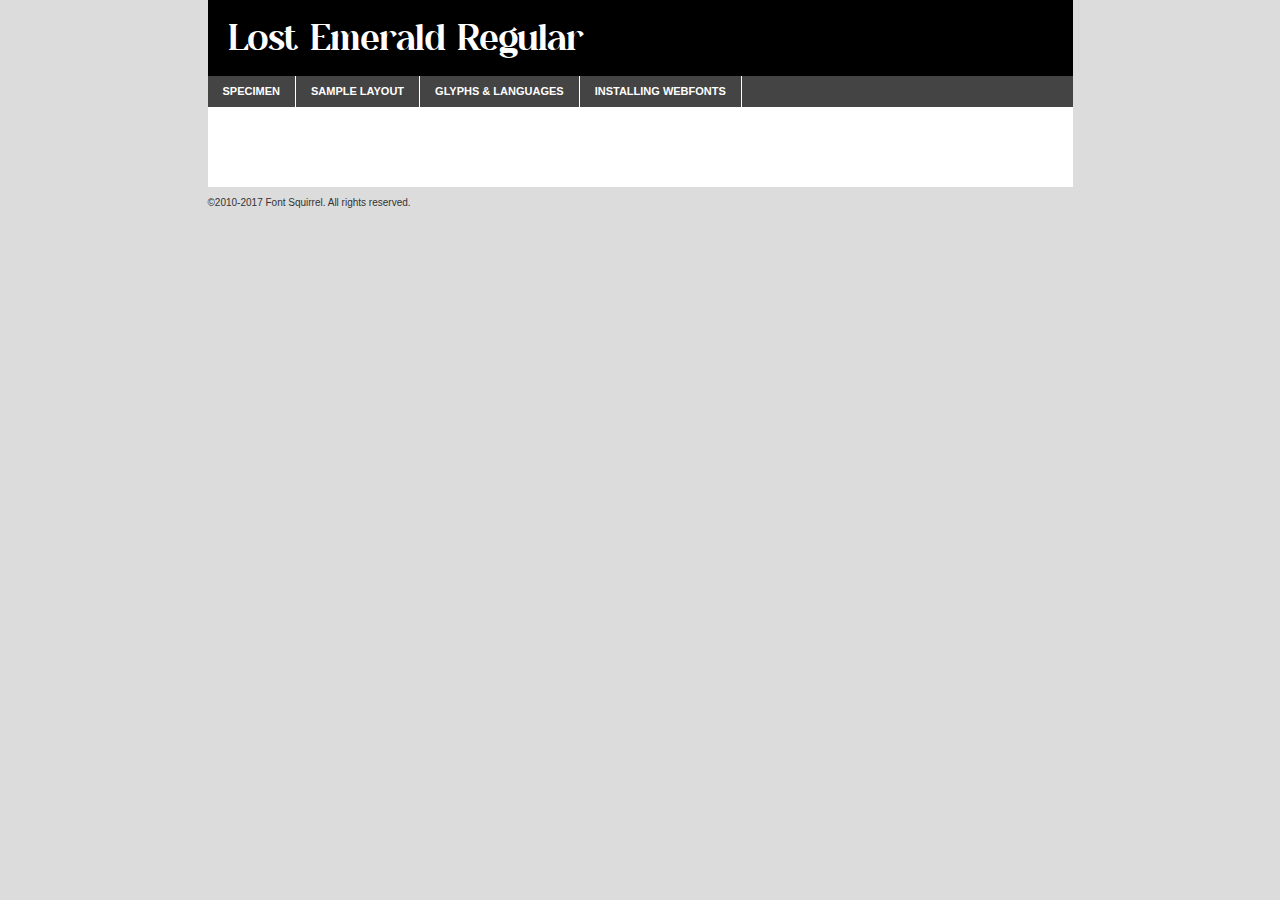
<file: assets/fonts/webfontkit-20231106-045255/lost_emerald-demo.html>
<!DOCTYPE html PUBLIC "-//W3C//DTD XHTML 1.0 Transitional//EN"
        "http://www.w3.org/TR/xhtml1/DTD/xhtml1-transitional.dtd">

<html xmlns="http://www.w3.org/1999/xhtml" xml:lang="en" lang="en">
<head>
    <meta http-equiv="Content-Type" content="text/html; charset=utf-8"/>
    <script src="http://ajax.googleapis.com/ajax/libs/jquery/1.7.2/jquery.min.js" type="text/javascript" charset="utf-8"></script>
    <script type="text/javascript">
		(function($) {
			$.fn.easyTabs = function(option) {
				var param = jQuery.extend({ fadeSpeed: 'fast', defaultContent: 1, activeClass: 'active' }, option);
				$(this).each(function() {
					var thisId = '#' + this.id;
					if ( param.defaultContent == '' )
					{
						param.defaultContent = 1;
					}
					if ( typeof param.defaultContent == 'number' )
					{
						var defaultTab = $(thisId + ' .tabs li:eq(' + (param.defaultContent - 1) + ') a').attr('href').substr(1);
					}
					else
					{
						var defaultTab = param.defaultContent;
					}
					$(thisId + ' .tabs li a').each(function() {
						var tabToHide = $(this).attr('href').substr(1);
						$('#' + tabToHide).addClass('easytabs-tab-content');
					});
					hideAll();
					changeContent(defaultTab);

					function hideAll() {$(thisId + ' .easytabs-tab-content').hide();}

					function changeContent(tabId)
					{
						hideAll();
						$(thisId + ' .tabs li').removeClass(param.activeClass);
						$(thisId + ' .tabs li a[href=#' + tabId + ']').closest('li').addClass(param.activeClass);
						if ( param.fadeSpeed != 'none' )
						{
							$(thisId + ' #' + tabId).fadeIn(param.fadeSpeed);
						}
						else
						{
							$(thisId + ' #' + tabId).show();
						}
					}

					$(thisId + ' .tabs li').click(function() {
						var tabId = $(this).find('a').attr('href').substr(1);
						changeContent(tabId);
						return false;
					});
				});
			}
		})(jQuery);
    </script>
    <link rel="stylesheet" href="specimen_files/specimen_stylesheet.css" type="text/css" charset="utf-8"/>
    <link rel="stylesheet" href="stylesheet.css" type="text/css" charset="utf-8"/>

    <style type="text/css">
        		body {
			font-family: 'lost_emeraldregular';
        		}

            </style>

    <title>Lost Emerald Regular Specimen</title>


    <script type="text/javascript" charset="utf-8">
		$(document).ready(function() {
			$('#container').easyTabs({ defaultContent: 1 });
		});
    </script>
</head>

<body>
<div id="container">
    <div id="header">
		Lost Emerald Regular    </div>
    <ul class="tabs">
        <li><a href="#specimen">Specimen</a></li>
        <li><a href="#layout">Sample Layout</a></li>
		        <li><a href="#glyphs">Glyphs &amp; Languages</a></li>
        <li><a href="#installing">Installing Webfonts</a></li>

    </ul>

    <div id="main_content">


        <div id="specimen">

            <div class="section">
                <div class="grid12 firstcol">
                    <div class="huge">AaBb</div>
                </div>
            </div>

            <div class="section">
                <div class="glyph_range">A&#x200B;B&#x200b;C&#x200b;D&#x200b;E&#x200b;F&#x200b;G&#x200b;H&#x200b;I&#x200b;J&#x200b;K&#x200b;L&#x200b;M&#x200b;N&#x200b;O&#x200b;P&#x200b;Q&#x200b;R&#x200b;S&#x200b;T&#x200b;U&#x200b;V&#x200b;W&#x200b;X&#x200b;Y&#x200b;Z&#x200b;a&#x200b;b&#x200b;c&#x200b;d&#x200b;e&#x200b;f&#x200b;g&#x200b;h&#x200b;i&#x200b;j&#x200b;k&#x200b;l&#x200b;m&#x200b;n&#x200b;o&#x200b;p&#x200b;q&#x200b;r&#x200b;s&#x200b;t&#x200b;u&#x200b;v&#x200b;w&#x200b;x&#x200b;y&#x200b;z&#x200b;1&#x200b;2&#x200b;3&#x200b;4&#x200b;5&#x200b;6&#x200b;7&#x200b;8&#x200b;9&#x200b;0&#x200b;&amp;&#x200b;.&#x200b;,&#x200b;?&#x200b;!&#x200b;&#64;&#x200b;(&#x200b;)&#x200b;#&#x200b;$&#x200b;%&#x200b;*&#x200b;+&#x200b;-&#x200b;=&#x200b;:&#x200b;;</div>
            </div>
            <div class="section">
                <div class="grid12 firstcol">
                    <table class="sample_table">
                        <tr>
                            <td>10</td>
                            <td class="size10">abcdefghijklmnopqrstuvwxyzABCDEFGHIJKLMNOPQRSTUVWXYZ0123456789abcdefghijklmnopqrstuvwxyzABCDEFGHIJKLMNOPQRSTUVWXYZ0123456789abcdefghijklmnopqrstuvwxyzABCDEFGHIJKLMNOPQRSTUVWXYZ</td>
                        </tr>
                        <tr>
                            <td>11</td>
                            <td class="size11">abcdefghijklmnopqrstuvwxyzABCDEFGHIJKLMNOPQRSTUVWXYZ0123456789abcdefghijklmnopqrstuvwxyzABCDEFGHIJKLMNOPQRSTUVWXYZ0123456789abcdefghijklmnopqrstuvwxyzABCDEFGHIJKLMNOPQRSTUVWXYZ</td>
                        </tr>
                        <tr>
                            <td>12</td>
                            <td class="size12">abcdefghijklmnopqrstuvwxyzABCDEFGHIJKLMNOPQRSTUVWXYZ0123456789abcdefghijklmnopqrstuvwxyzABCDEFGHIJKLMNOPQRSTUVWXYZ0123456789abcdefghijklmnopqrstuvwxyzABCDEFGHIJKLMNOPQRSTUVWXYZ</td>
                        </tr>
                        <tr>
                            <td>13</td>
                            <td class="size13">abcdefghijklmnopqrstuvwxyzABCDEFGHIJKLMNOPQRSTUVWXYZ0123456789abcdefghijklmnopqrstuvwxyzABCDEFGHIJKLMNOPQRSTUVWXYZ0123456789abcdefghijklmnopqrstuvwxyzABCDEFGHIJKLMNOPQRSTUVWXYZ</td>
                        </tr>
                        <tr>
                            <td>14</td>
                            <td class="size14">abcdefghijklmnopqrstuvwxyzABCDEFGHIJKLMNOPQRSTUVWXYZ0123456789abcdefghijklmnopqrstuvwxyzABCDEFGHIJKLMNOPQRSTUVWXYZ0123456789abcdefghijklmnopqrstuvwxyzABCDEFGHIJKLMNOPQRSTUVWXYZ</td>
                        </tr>
                        <tr>
                            <td>16</td>
                            <td class="size16">abcdefghijklmnopqrstuvwxyzABCDEFGHIJKLMNOPQRSTUVWXYZ0123456789abcdefghijklmnopqrstuvwxyzABCDEFGHIJKLMNOPQRSTUVWXYZ</td>
                        </tr>
                        <tr>
                            <td>18</td>
                            <td class="size18">abcdefghijklmnopqrstuvwxyzABCDEFGHIJKLMNOPQRSTUVWXYZ0123456789abcdefghijklmnopqrstuvwxyzABCDEFGHIJKLMNOPQRSTUVWXYZ</td>
                        </tr>
                        <tr>
                            <td>20</td>
                            <td class="size20">abcdefghijklmnopqrstuvwxyzABCDEFGHIJKLMNOPQRSTUVWXYZ0123456789abcdefghijklmnopqrstuvwxyzABCDEFGHIJKLMNOPQRSTUVWXYZ</td>
                        </tr>
                        <tr>
                            <td>24</td>
                            <td class="size24">abcdefghijklmnopqrstuvwxyzABCDEFGHIJKLMNOPQRSTUVWXYZ0123456789abcdefghijklmnopqrstuvwxyzABCDEFGHIJKLMNOPQRSTUVWXYZ</td>
                        </tr>
                        <tr>
                            <td>30</td>
                            <td class="size30">abcdefghijklmnopqrstuvwxyzABCDEFGHIJKLMNOPQRSTUVWXYZ0123456789abcdefghijklmnopqrstuvwxyzABCDEFGHIJKLMNOPQRSTUVWXYZ</td>
                        </tr>
                        <tr>
                            <td>36</td>
                            <td class="size36">abcdefghijklmnopqrstuvwxyzABCDEFGHIJKLMNOPQRSTUVWXYZ0123456789abcdefghijklmnopqrstuvwxyzABCDEFGHIJKLMNOPQRSTUVWXYZ</td>
                        </tr>
                        <tr>
                            <td>48</td>
                            <td class="size48">abcdefghijklmnopqrstuvwxyzABCDEFGHIJKLMNOPQRSTUVWXYZ0123456789abcdefghijklmnopqrstuvwxyzABCDEFGHIJKLMNOPQRSTUVWXYZ</td>
                        </tr>
                        <tr>
                            <td>60</td>
                            <td class="size60">abcdefghijklmnopqrstuvwxyzABCDEFGHIJKLMNOPQRSTUVWXYZ0123456789abcdefghijklmnopqrstuvwxyzABCDEFGHIJKLMNOPQRSTUVWXYZ</td>
                        </tr>
                        <tr>
                            <td>72</td>
                            <td class="size72">abcdefghijklmnopqrstuvwxyzABCDEFGHIJKLMNOPQRSTUVWXYZ0123456789abcdefghijklmnopqrstuvwxyzABCDEFGHIJKLMNOPQRSTUVWXYZ</td>
                        </tr>
                        <tr>
                            <td>90</td>
                            <td class="size90">abcdefghijklmnopqrstuvwxyzABCDEFGHIJKLMNOPQRSTUVWXYZ0123456789abcdefghijklmnopqrstuvwxyzABCDEFGHIJKLMNOPQRSTUVWXYZ</td>
                        </tr>
                    </table>

                </div>

            </div>


            <div class="section" id="bodycomparison">


                <div id="xheight">
                    <div class="fontbody">&#x25FC;&#x25FC;&#x25FC;&#x25FC;&#x25FC;&#x25FC;&#x25FC;&#x25FC;&#x25FC;&#x25FC;&#x25FC;&#x25FC;&#x25FC;&#x25FC;&#x25FC;&#x25FC;&#x25FC;&#x25FC;&#x25FC;&#x25FC;&#x25FC;&#x25FC;&#x25FC;&#x25FC;&#x25FC;&#x25FC;&#x25FC;&#x25FC;&#x25FC;&#x25FC;&#x25FC;&#x25FC;&#x25FC;&#x25FC;&#x25FC;&#x25FC;&#x25FC;&#x25FC;&#x25FC;&#x25FC;&#x25FC;&#x25FC;&#x25FC;&#x25FC;&#x25FC;&#x25FC;&#x25FC;&#x25FC;&#x25FC;&#x25FC;&#x25FC;&#x25FC;&#x25FC;&#x25FC;&#x25FC;&#x25FC;&#x25FC;&#x25FC;&#x25FC;&#x25FC;&#x25FC;&#x25FC;&#x25FC;&#x25FC;&#x25FC;&#x25FC;&#x25FC;&#x25FC;&#x25FC;&#x25FC;&#x25FC;&#x25FC;&#x25FC;&#x25FC;&#x25FC;&#x25FC;&#x25FC;&#x25FC;&#x25FC;&#x25FC;&#x25FC;&#x25FC;&#x25FC;&#x25FC;&#x25FC;&#x25FC;&#x25FC;&#x25FC;&#x25FC;&#x25FC;&#x25FC;&#x25FC;&#x25FC;&#x25FC;&#x25FC;&#x25FC;&#x25FC;&#x25FC;&#x25FC;body</div>
                    <div class="arialbody">body</div>
                    <div class="verdanabody">body</div>
                    <div class="georgiabody">body</div>
                </div>
                <div class="fontbody" style="z-index:1">
                    body<span>Lost Emerald Regular</span>
                </div>
                <div class="arialbody" style="z-index:1">
                    body<span>Arial</span>
                </div>
                <div class="verdanabody" style="z-index:1">
                    body<span>Verdana</span>
                </div>
                <div class="georgiabody" style="z-index:1">
                    body<span>Georgia</span>
                </div>


            </div>


            <div class="section psample psample_row1" id="">

                <div class="grid2 firstcol">
                    <p class="size10"><span>10.</span>Aenean lacinia bibendum nulla sed consectetur. Fusce dapibus, tellus ac cursus commodo, tortor mauris condimentum nibh, ut fermentum massa justo sit amet risus. Nullam id dolor id nibh ultricies vehicula ut id elit. Cum sociis natoque penatibus et magnis dis parturient montes, nascetur ridiculus mus. Nulla vitae elit libero, a pharetra augue.</p>

                </div>
                <div class="grid3">
                    <p class="size11"><span>11.</span>Aenean lacinia bibendum nulla sed consectetur. Fusce dapibus, tellus ac cursus commodo, tortor mauris condimentum nibh, ut fermentum massa justo sit amet risus. Nullam id dolor id nibh ultricies vehicula ut id elit. Cum sociis natoque penatibus et magnis dis parturient montes, nascetur ridiculus mus. Nulla vitae elit libero, a pharetra augue.</p>

                </div>
                <div class="grid3">
                    <p class="size12"><span>12.</span>Aenean lacinia bibendum nulla sed consectetur. Fusce dapibus, tellus ac cursus commodo, tortor mauris condimentum nibh, ut fermentum massa justo sit amet risus. Nullam id dolor id nibh ultricies vehicula ut id elit. Cum sociis natoque penatibus et magnis dis parturient montes, nascetur ridiculus mus. Nulla vitae elit libero, a pharetra augue.</p>

                </div>
                <div class="grid4">
                    <p class="size13"><span>13.</span>Aenean lacinia bibendum nulla sed consectetur. Fusce dapibus, tellus ac cursus commodo, tortor mauris condimentum nibh, ut fermentum massa justo sit amet risus. Nullam id dolor id nibh ultricies vehicula ut id elit. Cum sociis natoque penatibus et magnis dis parturient montes, nascetur ridiculus mus. Nulla vitae elit libero, a pharetra augue.</p>

                </div>
                <div class="white_blend"></div>

            </div>
            <div class="section psample psample_row2" id="">
                <div class="grid3 firstcol">
                    <p class="size14"><span>14.</span>Aenean lacinia bibendum nulla sed consectetur. Fusce dapibus, tellus ac cursus commodo, tortor mauris condimentum nibh, ut fermentum massa justo sit amet risus. Nullam id dolor id nibh ultricies vehicula ut id elit. Cum sociis natoque penatibus et magnis dis parturient montes, nascetur ridiculus mus. Nulla vitae elit libero, a pharetra augue.</p>

                </div>
                <div class="grid4">
                    <p class="size16"><span>16.</span>Aenean lacinia bibendum nulla sed consectetur. Fusce dapibus, tellus ac cursus commodo, tortor mauris condimentum nibh, ut fermentum massa justo sit amet risus. Nullam id dolor id nibh ultricies vehicula ut id elit. Cum sociis natoque penatibus et magnis dis parturient montes, nascetur ridiculus mus. Nulla vitae elit libero, a pharetra augue.</p>

                </div>
                <div class="grid5">
                    <p class="size18"><span>18.</span>Aenean lacinia bibendum nulla sed consectetur. Fusce dapibus, tellus ac cursus commodo, tortor mauris condimentum nibh, ut fermentum massa justo sit amet risus. Nullam id dolor id nibh ultricies vehicula ut id elit. Cum sociis natoque penatibus et magnis dis parturient montes, nascetur ridiculus mus. Nulla vitae elit libero, a pharetra augue.</p>

                </div>

                <div class="white_blend"></div>

            </div>

            <div class="section psample psample_row3" id="">
                <div class="grid5 firstcol">
                    <p class="size20"><span>20.</span>Aenean lacinia bibendum nulla sed consectetur. Fusce dapibus, tellus ac cursus commodo, tortor mauris condimentum nibh, ut fermentum massa justo sit amet risus. Nullam id dolor id nibh ultricies vehicula ut id elit. Cum sociis natoque penatibus et magnis dis parturient montes, nascetur ridiculus mus. Nulla vitae elit libero, a pharetra augue.</p>
                </div>
                <div class="grid7">
                    <p class="size24"><span>24.</span>Aenean lacinia bibendum nulla sed consectetur. Fusce dapibus, tellus ac cursus commodo, tortor mauris condimentum nibh, ut fermentum massa justo sit amet risus. Nullam id dolor id nibh ultricies vehicula ut id elit. Cum sociis natoque penatibus et magnis dis parturient montes, nascetur ridiculus mus. Nulla vitae elit libero, a pharetra augue.</p>
                </div>

                <div class="white_blend"></div>

            </div>

            <div class="section psample psample_row4" id="">
                <div class="grid12 firstcol">
                    <p class="size30"><span>30.</span>Aenean lacinia bibendum nulla sed consectetur. Fusce dapibus, tellus ac cursus commodo, tortor mauris condimentum nibh, ut fermentum massa justo sit amet risus. Nullam id dolor id nibh ultricies vehicula ut id elit. Cum sociis natoque penatibus et magnis dis parturient montes, nascetur ridiculus mus. Nulla vitae elit libero, a pharetra augue.</p>
                </div>
                <div class="white_blend"></div>

            </div>


            <div class="section psample psample_row1 fullreverse">
                <div class="grid2 firstcol">
                    <p class="size10"><span>10.</span>Aenean lacinia bibendum nulla sed consectetur. Fusce dapibus, tellus ac cursus commodo, tortor mauris condimentum nibh, ut fermentum massa justo sit amet risus. Nullam id dolor id nibh ultricies vehicula ut id elit. Cum sociis natoque penatibus et magnis dis parturient montes, nascetur ridiculus mus. Nulla vitae elit libero, a pharetra augue.</p>

                </div>
                <div class="grid3">
                    <p class="size11"><span>11.</span>Aenean lacinia bibendum nulla sed consectetur. Fusce dapibus, tellus ac cursus commodo, tortor mauris condimentum nibh, ut fermentum massa justo sit amet risus. Nullam id dolor id nibh ultricies vehicula ut id elit. Cum sociis natoque penatibus et magnis dis parturient montes, nascetur ridiculus mus. Nulla vitae elit libero, a pharetra augue.</p>

                </div>
                <div class="grid3">
                    <p class="size12"><span>12.</span>Aenean lacinia bibendum nulla sed consectetur. Fusce dapibus, tellus ac cursus commodo, tortor mauris condimentum nibh, ut fermentum massa justo sit amet risus. Nullam id dolor id nibh ultricies vehicula ut id elit. Cum sociis natoque penatibus et magnis dis parturient montes, nascetur ridiculus mus. Nulla vitae elit libero, a pharetra augue.</p>

                </div>
                <div class="grid4">
                    <p class="size13"><span>13.</span>Aenean lacinia bibendum nulla sed consectetur. Fusce dapibus, tellus ac cursus commodo, tortor mauris condimentum nibh, ut fermentum massa justo sit amet risus. Nullam id dolor id nibh ultricies vehicula ut id elit. Cum sociis natoque penatibus et magnis dis parturient montes, nascetur ridiculus mus. Nulla vitae elit libero, a pharetra augue.</p>

                </div>
                <div class="black_blend"></div>

            </div>

            <div class="section psample psample_row2 fullreverse">
                <div class="grid3 firstcol">
                    <p class="size14"><span>14.</span>Aenean lacinia bibendum nulla sed consectetur. Fusce dapibus, tellus ac cursus commodo, tortor mauris condimentum nibh, ut fermentum massa justo sit amet risus. Nullam id dolor id nibh ultricies vehicula ut id elit. Cum sociis natoque penatibus et magnis dis parturient montes, nascetur ridiculus mus. Nulla vitae elit libero, a pharetra augue.</p>

                </div>
                <div class="grid4">
                    <p class="size16"><span>16.</span>Aenean lacinia bibendum nulla sed consectetur. Fusce dapibus, tellus ac cursus commodo, tortor mauris condimentum nibh, ut fermentum massa justo sit amet risus. Nullam id dolor id nibh ultricies vehicula ut id elit. Cum sociis natoque penatibus et magnis dis parturient montes, nascetur ridiculus mus. Nulla vitae elit libero, a pharetra augue.</p>

                </div>
                <div class="grid5">
                    <p class="size18"><span>18.</span>Aenean lacinia bibendum nulla sed consectetur. Fusce dapibus, tellus ac cursus commodo, tortor mauris condimentum nibh, ut fermentum massa justo sit amet risus. Nullam id dolor id nibh ultricies vehicula ut id elit. Cum sociis natoque penatibus et magnis dis parturient montes, nascetur ridiculus mus. Nulla vitae elit libero, a pharetra augue.</p>

                </div>
                <div class="black_blend"></div>

            </div>

            <div class="section psample fullreverse psample_row3" id="">
                <div class="grid5 firstcol">
                    <p class="size20"><span>20.</span>Aenean lacinia bibendum nulla sed consectetur. Fusce dapibus, tellus ac cursus commodo, tortor mauris condimentum nibh, ut fermentum massa justo sit amet risus. Nullam id dolor id nibh ultricies vehicula ut id elit. Cum sociis natoque penatibus et magnis dis parturient montes, nascetur ridiculus mus. Nulla vitae elit libero, a pharetra augue.</p>
                </div>
                <div class="grid7">
                    <p class="size24"><span>24.</span>Aenean lacinia bibendum nulla sed consectetur. Fusce dapibus, tellus ac cursus commodo, tortor mauris condimentum nibh, ut fermentum massa justo sit amet risus. Nullam id dolor id nibh ultricies vehicula ut id elit. Cum sociis natoque penatibus et magnis dis parturient montes, nascetur ridiculus mus. Nulla vitae elit libero, a pharetra augue.</p>
                </div>

                <div class="black_blend"></div>

            </div>

            <div class="section psample fullreverse psample_row4" id="" style="border-bottom: 20px #000 solid;">
                <div class="grid12 firstcol">
                    <p class="size30"><span>30.</span>Aenean lacinia bibendum nulla sed consectetur. Fusce dapibus, tellus ac cursus commodo, tortor mauris condimentum nibh, ut fermentum massa justo sit amet risus. Nullam id dolor id nibh ultricies vehicula ut id elit. Cum sociis natoque penatibus et magnis dis parturient montes, nascetur ridiculus mus. Nulla vitae elit libero, a pharetra augue.</p>
                </div>
                <div class="black_blend"></div>

            </div>


        </div>

        <div id="layout">

            <div class="section">

                <div class="grid12 firstcol">
                    <h1>Lorem Ipsum Dolor</h1>
                    <h2>Etiam porta sem malesuada magna mollis euismod</h2>

                    <p class="byline">By <a href="#link">Aenean Lacinia</a></p>
                </div>
            </div>
            <div class="section">
                <div class="grid8 firstcol">
                    <p class="large">Donec sed odio dui. Morbi leo risus, porta ac consectetur ac, vestibulum at eros. Fusce dapibus, tellus ac cursus commodo, tortor mauris condimentum nibh, ut fermentum massa justo sit amet risus. </p>


                    <h3>Pellentesque ornare sem</h3>

                    <p>Maecenas sed diam eget risus varius blandit sit amet non magna. Maecenas faucibus mollis interdum. Donec ullamcorper nulla non metus auctor fringilla. Nullam id dolor id nibh ultricies vehicula ut id elit. Nullam id dolor id nibh ultricies vehicula ut id elit. </p>

                    <p>Aenean eu leo quam. Pellentesque ornare sem lacinia quam venenatis vestibulum. Lorem ipsum dolor sit amet, consectetur adipiscing elit. Cum sociis natoque penatibus et magnis dis parturient montes, nascetur ridiculus mus. </p>

                    <p>Nulla vitae elit libero, a pharetra augue. Praesent commodo cursus magna, vel scelerisque nisl consectetur et. Aenean lacinia bibendum nulla sed consectetur. </p>

                    <p>Nullam quis risus eget urna mollis ornare vel eu leo. Nullam quis risus eget urna mollis ornare vel eu leo. Maecenas sed diam eget risus varius blandit sit amet non magna. Donec ullamcorper nulla non metus auctor fringilla. </p>

                    <h3>Cras mattis consectetur</h3>

                    <p>Aenean eu leo quam. Pellentesque ornare sem lacinia quam venenatis vestibulum. Aenean lacinia bibendum nulla sed consectetur. Integer posuere erat a ante venenatis dapibus posuere velit aliquet. Cras mattis consectetur purus sit amet fermentum. </p>

                    <p>Nullam id dolor id nibh ultricies vehicula ut id elit. Nullam quis risus eget urna mollis ornare vel eu leo. Cras mattis consectetur purus sit amet fermentum.</p>
                </div>

                <div class="grid4 sidebar">

                    <div class="box reverse">
                        <p class="last">Nullam quis risus eget urna mollis ornare vel eu leo. Donec ullamcorper nulla non metus auctor fringilla. Cras mattis consectetur purus sit amet fermentum. Sed posuere consectetur est at lobortis. Lorem ipsum dolor sit amet, consectetur adipiscing elit. </p>
                    </div>

                    <p class="caption">Maecenas sed diam eget risus varius.</p>

                    <p>Vestibulum id ligula porta felis euismod semper. Integer posuere erat a ante venenatis dapibus posuere velit aliquet. Vestibulum id ligula porta felis euismod semper. Sed posuere consectetur est at lobortis. Maecenas sed diam eget risus varius blandit sit amet non magna. Fusce dapibus, tellus ac cursus commodo, tortor mauris condimentum nibh, ut fermentum massa justo sit amet risus. </p>


                    <p>Duis mollis, est non commodo luctus, nisi erat porttitor ligula, eget lacinia odio sem nec elit. Aenean lacinia bibendum nulla sed consectetur. Vivamus sagittis lacus vel augue laoreet rutrum faucibus dolor auctor. Aenean lacinia bibendum nulla sed consectetur. Nullam quis risus eget urna mollis ornare vel eu leo. </p>

                    <p>Praesent commodo cursus magna, vel scelerisque nisl consectetur et. Donec ullamcorper nulla non metus auctor fringilla. Maecenas faucibus mollis interdum. Fusce dapibus, tellus ac cursus commodo, tortor mauris condimentum nibh, ut fermentum massa justo sit amet risus. </p>

                </div>
            </div>

        </div>


		

        <div id="glyphs">
            <div class="section">
                <div class="grid12 firstcol">

                    <h1>Language Support</h1>
                    <p>The subset of Lost Emerald Regular in this kit supports the following languages:<br/>

						Albanian, Basque, Breton, Chamorro, Danish, Dutch, English, Faroese, Finnish, French, Frisian, Galician, German, Icelandic, Italian, Malagasy, Norwegian, Portuguese, Spanish, Alsatian, Aragonese, Arapaho, Arrernte, Asturian, Aymara, Bislama, Cebuano, Corsican, Fijian, French_creole, Genoese, Gilbertese, Greenlandic, Haitian_creole, Hiligaynon, Hmong, Hopi, Ibanag, Iloko_ilokano, Indonesian, Interglossa_glosa, Interlingua, Irish_gaelic, Jerriais, Lojban, Lombard, Luxembourgeois, Manx, Mohawk, Norfolk_pitcairnese, Occitan, Oromo, Pangasinan, Papiamento, Piedmontese, Potawatomi, Rhaeto-romance, Romansh, Rotokas, Sami_lule, Samoan, Sardinian, Scots_gaelic, Seychelles_creole, Shona, Sicilian, Somali, Southern_ndebele, Swahili, Swati_swazi, Tagalog_filipino_pilipino, Tetum, Tok_pisin, Uyghur_latinized, Volapuk, Walloon, Warlpiri, Xhosa, Yapese, Zulu, Latinbasic, Ubasic, Demo                    </p>
                    <h1>Glyph Chart</h1>
                    <p>The subset of Lost Emerald Regular in this kit includes all the glyphs listed below. Unicode entities are included above each glyph to help you insert individual characters into your layout.</p>
                    <div id="glyph_chart">

																																	                                <div><p>&amp;#10;</p>&#10;</div>
																				                                <div><p>&amp;#13;</p>&#13;</div>
																				                                <div><p>&amp;#32;</p>&#32;</div>
																				                                <div><p>&amp;#33;</p>&#33;</div>
																				                                <div><p>&amp;#34;</p>&#34;</div>
																				                                <div><p>&amp;#35;</p>&#35;</div>
																				                                <div><p>&amp;#36;</p>&#36;</div>
																				                                <div><p>&amp;#37;</p>&#37;</div>
																				                                <div><p>&amp;#38;</p>&#38;</div>
																				                                <div><p>&amp;#39;</p>&#39;</div>
																				                                <div><p>&amp;#40;</p>&#40;</div>
																				                                <div><p>&amp;#41;</p>&#41;</div>
																				                                <div><p>&amp;#42;</p>&#42;</div>
																				                                <div><p>&amp;#43;</p>&#43;</div>
																				                                <div><p>&amp;#44;</p>&#44;</div>
																				                                <div><p>&amp;#45;</p>&#45;</div>
																				                                <div><p>&amp;#46;</p>&#46;</div>
																				                                <div><p>&amp;#47;</p>&#47;</div>
																				                                <div><p>&amp;#48;</p>&#48;</div>
																				                                <div><p>&amp;#49;</p>&#49;</div>
																				                                <div><p>&amp;#50;</p>&#50;</div>
																				                                <div><p>&amp;#51;</p>&#51;</div>
																				                                <div><p>&amp;#52;</p>&#52;</div>
																				                                <div><p>&amp;#53;</p>&#53;</div>
																				                                <div><p>&amp;#54;</p>&#54;</div>
																				                                <div><p>&amp;#55;</p>&#55;</div>
																				                                <div><p>&amp;#56;</p>&#56;</div>
																				                                <div><p>&amp;#57;</p>&#57;</div>
																				                                <div><p>&amp;#58;</p>&#58;</div>
																				                                <div><p>&amp;#59;</p>&#59;</div>
																				                                <div><p>&amp;#60;</p>&#60;</div>
																				                                <div><p>&amp;#61;</p>&#61;</div>
																				                                <div><p>&amp;#62;</p>&#62;</div>
																				                                <div><p>&amp;#63;</p>&#63;</div>
																				                                <div><p>&amp;#64;</p>&#64;</div>
																				                                <div><p>&amp;#65;</p>&#65;</div>
																				                                <div><p>&amp;#66;</p>&#66;</div>
																				                                <div><p>&amp;#67;</p>&#67;</div>
																				                                <div><p>&amp;#68;</p>&#68;</div>
																				                                <div><p>&amp;#69;</p>&#69;</div>
																				                                <div><p>&amp;#70;</p>&#70;</div>
																				                                <div><p>&amp;#71;</p>&#71;</div>
																				                                <div><p>&amp;#72;</p>&#72;</div>
																				                                <div><p>&amp;#73;</p>&#73;</div>
																				                                <div><p>&amp;#74;</p>&#74;</div>
																				                                <div><p>&amp;#75;</p>&#75;</div>
																				                                <div><p>&amp;#76;</p>&#76;</div>
																				                                <div><p>&amp;#77;</p>&#77;</div>
																				                                <div><p>&amp;#78;</p>&#78;</div>
																				                                <div><p>&amp;#79;</p>&#79;</div>
																				                                <div><p>&amp;#80;</p>&#80;</div>
																				                                <div><p>&amp;#81;</p>&#81;</div>
																				                                <div><p>&amp;#82;</p>&#82;</div>
																				                                <div><p>&amp;#83;</p>&#83;</div>
																				                                <div><p>&amp;#84;</p>&#84;</div>
																				                                <div><p>&amp;#85;</p>&#85;</div>
																				                                <div><p>&amp;#86;</p>&#86;</div>
																				                                <div><p>&amp;#87;</p>&#87;</div>
																				                                <div><p>&amp;#88;</p>&#88;</div>
																				                                <div><p>&amp;#89;</p>&#89;</div>
																				                                <div><p>&amp;#90;</p>&#90;</div>
																				                                <div><p>&amp;#91;</p>&#91;</div>
																				                                <div><p>&amp;#92;</p>&#92;</div>
																				                                <div><p>&amp;#93;</p>&#93;</div>
																				                                <div><p>&amp;#94;</p>&#94;</div>
																				                                <div><p>&amp;#95;</p>&#95;</div>
																				                                <div><p>&amp;#96;</p>&#96;</div>
																				                                <div><p>&amp;#97;</p>&#97;</div>
																				                                <div><p>&amp;#98;</p>&#98;</div>
																				                                <div><p>&amp;#99;</p>&#99;</div>
																				                                <div><p>&amp;#100;</p>&#100;</div>
																				                                <div><p>&amp;#101;</p>&#101;</div>
																				                                <div><p>&amp;#102;</p>&#102;</div>
																				                                <div><p>&amp;#103;</p>&#103;</div>
																				                                <div><p>&amp;#104;</p>&#104;</div>
																				                                <div><p>&amp;#105;</p>&#105;</div>
																				                                <div><p>&amp;#106;</p>&#106;</div>
																				                                <div><p>&amp;#107;</p>&#107;</div>
																				                                <div><p>&amp;#108;</p>&#108;</div>
																				                                <div><p>&amp;#109;</p>&#109;</div>
																				                                <div><p>&amp;#110;</p>&#110;</div>
																				                                <div><p>&amp;#111;</p>&#111;</div>
																				                                <div><p>&amp;#112;</p>&#112;</div>
																				                                <div><p>&amp;#113;</p>&#113;</div>
																				                                <div><p>&amp;#114;</p>&#114;</div>
																				                                <div><p>&amp;#115;</p>&#115;</div>
																				                                <div><p>&amp;#116;</p>&#116;</div>
																				                                <div><p>&amp;#117;</p>&#117;</div>
																				                                <div><p>&amp;#118;</p>&#118;</div>
																				                                <div><p>&amp;#119;</p>&#119;</div>
																				                                <div><p>&amp;#120;</p>&#120;</div>
																				                                <div><p>&amp;#121;</p>&#121;</div>
																				                                <div><p>&amp;#122;</p>&#122;</div>
																				                                <div><p>&amp;#123;</p>&#123;</div>
																				                                <div><p>&amp;#124;</p>&#124;</div>
																				                                <div><p>&amp;#125;</p>&#125;</div>
																				                                <div><p>&amp;#126;</p>&#126;</div>
																				                                <div><p>&amp;#160;</p>&#160;</div>
																				                                <div><p>&amp;#161;</p>&#161;</div>
																				                                <div><p>&amp;#162;</p>&#162;</div>
																				                                <div><p>&amp;#163;</p>&#163;</div>
																				                                <div><p>&amp;#164;</p>&#164;</div>
																				                                <div><p>&amp;#165;</p>&#165;</div>
																				                                <div><p>&amp;#166;</p>&#166;</div>
																				                                <div><p>&amp;#167;</p>&#167;</div>
																				                                <div><p>&amp;#168;</p>&#168;</div>
																				                                <div><p>&amp;#169;</p>&#169;</div>
																				                                <div><p>&amp;#170;</p>&#170;</div>
																				                                <div><p>&amp;#171;</p>&#171;</div>
																				                                <div><p>&amp;#172;</p>&#172;</div>
																				                                <div><p>&amp;#173;</p>&#173;</div>
																				                                <div><p>&amp;#174;</p>&#174;</div>
																				                                <div><p>&amp;#175;</p>&#175;</div>
																				                                <div><p>&amp;#176;</p>&#176;</div>
																				                                <div><p>&amp;#177;</p>&#177;</div>
																				                                <div><p>&amp;#178;</p>&#178;</div>
																				                                <div><p>&amp;#179;</p>&#179;</div>
																				                                <div><p>&amp;#180;</p>&#180;</div>
																				                                <div><p>&amp;#182;</p>&#182;</div>
																				                                <div><p>&amp;#183;</p>&#183;</div>
																				                                <div><p>&amp;#184;</p>&#184;</div>
																				                                <div><p>&amp;#185;</p>&#185;</div>
																				                                <div><p>&amp;#186;</p>&#186;</div>
																				                                <div><p>&amp;#187;</p>&#187;</div>
																				                                <div><p>&amp;#188;</p>&#188;</div>
																				                                <div><p>&amp;#189;</p>&#189;</div>
																				                                <div><p>&amp;#190;</p>&#190;</div>
																				                                <div><p>&amp;#191;</p>&#191;</div>
																				                                <div><p>&amp;#192;</p>&#192;</div>
																				                                <div><p>&amp;#193;</p>&#193;</div>
																				                                <div><p>&amp;#194;</p>&#194;</div>
																				                                <div><p>&amp;#195;</p>&#195;</div>
																				                                <div><p>&amp;#196;</p>&#196;</div>
																				                                <div><p>&amp;#197;</p>&#197;</div>
																				                                <div><p>&amp;#198;</p>&#198;</div>
																				                                <div><p>&amp;#199;</p>&#199;</div>
																				                                <div><p>&amp;#200;</p>&#200;</div>
																				                                <div><p>&amp;#201;</p>&#201;</div>
																				                                <div><p>&amp;#202;</p>&#202;</div>
																				                                <div><p>&amp;#203;</p>&#203;</div>
																				                                <div><p>&amp;#204;</p>&#204;</div>
																				                                <div><p>&amp;#205;</p>&#205;</div>
																				                                <div><p>&amp;#206;</p>&#206;</div>
																				                                <div><p>&amp;#207;</p>&#207;</div>
																				                                <div><p>&amp;#208;</p>&#208;</div>
																				                                <div><p>&amp;#209;</p>&#209;</div>
																				                                <div><p>&amp;#210;</p>&#210;</div>
																				                                <div><p>&amp;#211;</p>&#211;</div>
																				                                <div><p>&amp;#212;</p>&#212;</div>
																				                                <div><p>&amp;#213;</p>&#213;</div>
																				                                <div><p>&amp;#214;</p>&#214;</div>
																				                                <div><p>&amp;#215;</p>&#215;</div>
																				                                <div><p>&amp;#216;</p>&#216;</div>
																				                                <div><p>&amp;#217;</p>&#217;</div>
																				                                <div><p>&amp;#218;</p>&#218;</div>
																				                                <div><p>&amp;#219;</p>&#219;</div>
																				                                <div><p>&amp;#220;</p>&#220;</div>
																				                                <div><p>&amp;#221;</p>&#221;</div>
																				                                <div><p>&amp;#222;</p>&#222;</div>
																				                                <div><p>&amp;#223;</p>&#223;</div>
																				                                <div><p>&amp;#224;</p>&#224;</div>
																				                                <div><p>&amp;#225;</p>&#225;</div>
																				                                <div><p>&amp;#226;</p>&#226;</div>
																				                                <div><p>&amp;#227;</p>&#227;</div>
																				                                <div><p>&amp;#228;</p>&#228;</div>
																				                                <div><p>&amp;#229;</p>&#229;</div>
																				                                <div><p>&amp;#230;</p>&#230;</div>
																				                                <div><p>&amp;#231;</p>&#231;</div>
																				                                <div><p>&amp;#232;</p>&#232;</div>
																				                                <div><p>&amp;#233;</p>&#233;</div>
																				                                <div><p>&amp;#234;</p>&#234;</div>
																				                                <div><p>&amp;#235;</p>&#235;</div>
																				                                <div><p>&amp;#236;</p>&#236;</div>
																				                                <div><p>&amp;#237;</p>&#237;</div>
																				                                <div><p>&amp;#238;</p>&#238;</div>
																				                                <div><p>&amp;#239;</p>&#239;</div>
																				                                <div><p>&amp;#240;</p>&#240;</div>
																				                                <div><p>&amp;#241;</p>&#241;</div>
																				                                <div><p>&amp;#242;</p>&#242;</div>
																				                                <div><p>&amp;#243;</p>&#243;</div>
																				                                <div><p>&amp;#244;</p>&#244;</div>
																				                                <div><p>&amp;#245;</p>&#245;</div>
																				                                <div><p>&amp;#246;</p>&#246;</div>
																				                                <div><p>&amp;#247;</p>&#247;</div>
																				                                <div><p>&amp;#248;</p>&#248;</div>
																				                                <div><p>&amp;#249;</p>&#249;</div>
																				                                <div><p>&amp;#250;</p>&#250;</div>
																				                                <div><p>&amp;#251;</p>&#251;</div>
																				                                <div><p>&amp;#252;</p>&#252;</div>
																				                                <div><p>&amp;#253;</p>&#253;</div>
																				                                <div><p>&amp;#254;</p>&#254;</div>
																				                                <div><p>&amp;#255;</p>&#255;</div>
																				                                <div><p>&amp;#338;</p>&#338;</div>
																				                                <div><p>&amp;#339;</p>&#339;</div>
																				                                <div><p>&amp;#376;</p>&#376;</div>
																				                                <div><p>&amp;#710;</p>&#710;</div>
																				                                <div><p>&amp;#732;</p>&#732;</div>
																				                                <div><p>&amp;#8192;</p>&#8192;</div>
																				                                <div><p>&amp;#8193;</p>&#8193;</div>
																				                                <div><p>&amp;#8194;</p>&#8194;</div>
																				                                <div><p>&amp;#8195;</p>&#8195;</div>
																				                                <div><p>&amp;#8196;</p>&#8196;</div>
																				                                <div><p>&amp;#8197;</p>&#8197;</div>
																				                                <div><p>&amp;#8198;</p>&#8198;</div>
																				                                <div><p>&amp;#8199;</p>&#8199;</div>
																				                                <div><p>&amp;#8200;</p>&#8200;</div>
																				                                <div><p>&amp;#8201;</p>&#8201;</div>
																				                                <div><p>&amp;#8202;</p>&#8202;</div>
																				                                <div><p>&amp;#8208;</p>&#8208;</div>
																				                                <div><p>&amp;#8209;</p>&#8209;</div>
																				                                <div><p>&amp;#8210;</p>&#8210;</div>
																				                                <div><p>&amp;#8211;</p>&#8211;</div>
																				                                <div><p>&amp;#8212;</p>&#8212;</div>
																				                                <div><p>&amp;#8216;</p>&#8216;</div>
																				                                <div><p>&amp;#8217;</p>&#8217;</div>
																				                                <div><p>&amp;#8218;</p>&#8218;</div>
																				                                <div><p>&amp;#8220;</p>&#8220;</div>
																				                                <div><p>&amp;#8221;</p>&#8221;</div>
																				                                <div><p>&amp;#8222;</p>&#8222;</div>
																				                                <div><p>&amp;#8226;</p>&#8226;</div>
																				                                <div><p>&amp;#8230;</p>&#8230;</div>
																				                                <div><p>&amp;#8239;</p>&#8239;</div>
																				                                <div><p>&amp;#8249;</p>&#8249;</div>
																				                                <div><p>&amp;#8250;</p>&#8250;</div>
																				                                <div><p>&amp;#8287;</p>&#8287;</div>
																				                                <div><p>&amp;#8364;</p>&#8364;</div>
																				                                <div><p>&amp;#8482;</p>&#8482;</div>
																				                                <div><p>&amp;#9724;</p>&#9724;</div>
																				                                <div><p>&amp;#64257;</p>&#64257;</div>
																				                                <div><p>&amp;#64258;</p>&#64258;</div>
																																                    </div>
                </div>


            </div>
        </div>


        <div id="specs">

        </div>

        <div id="installing">
            <div class="section">
                <div class="grid7 firstcol">
                    <h1>Installing Webfonts</h1>

                    <p>Webfonts are supported by all major browser platforms but not all in the same way. There are currently four different font formats that must be included in order to target all browsers. This includes TTF, WOFF, EOT and SVG.</p>

                    <h2>1. Upload your webfonts</h2>
                    <p>You must upload your webfont kit to your website. They should be in or near the same directory as your CSS files.</p>

                    <h2>2. Include the webfont stylesheet</h2>
                    <p>A special CSS @font-face declaration helps the various browsers select the appropriate font it needs without causing you a bunch of headaches. Learn more about this syntax by reading the <a href="https://www.fontspring.com/blog/further-hardening-of-the-bulletproof-syntax">Fontspring blog post</a> about it. The code for it is as follows:</p>


                    <code>
                        @font-face{
                        font-family: 'MyWebFont';
                        src: url('WebFont.eot');
                        src: url('WebFont.eot?#iefix') format('embedded-opentype'),
                        url('WebFont.woff') format('woff'),
                        url('WebFont.ttf') format('truetype'),
                        url('WebFont.svg#webfont') format('svg');
                        }
                    </code>

                    <p>We've already gone ahead and generated the code for you. All you have to do is link to the stylesheet in your HTML, like this:</p>
                    <code>&lt;link rel=&quot;stylesheet&quot; href=&quot;stylesheet.css&quot; type=&quot;text/css&quot; charset=&quot;utf-8&quot; /&gt;</code>

                    <h2>3. Modify your own stylesheet</h2>
                    <p>To take advantage of your new fonts, you must tell your stylesheet to use them. Look at the original @font-face declaration above and find the property called "font-family." The name linked there will be what you use to reference the font. Prepend that webfont name to the font stack in the "font-family" property, inside the selector you want to change. For example:</p>
                    <code>p { font-family: 'WebFont', Arial, sans-serif; }</code>

                    <h2>4. Test</h2>
                    <p>Getting webfonts to work cross-browser <em>can</em> be tricky. Use the information in the sidebar to help you if you find that fonts aren't loading in a particular browser.</p>
                </div>

                <div class="grid5 sidebar">
                    <div class="box">
                        <h2>Troubleshooting<br/>Font-Face Problems</h2>
                        <p>Having trouble getting your webfonts to load in your new website? Here are some tips to sort out what might be the problem.</p>

                        <h3>Fonts not showing in any browser</h3>

                        <p>This sounds like you need to work on the plumbing. You either did not upload the fonts to the correct directory, or you did not link the fonts properly in the CSS. If you've confirmed that all this is correct and you still have a problem, take a look at your .htaccess file and see if requests are getting intercepted.</p>

                        <h3>Fonts not loading in iPhone or iPad</h3>

                        <p>The most common problem here is that you are serving the fonts from an IIS server. IIS refuses to serve files that have unknown MIME types. If that is the case, you must set the MIME type for SVG to "image/svg+xml" in the server settings. Follow these instructions from Microsoft if you need help.</p>

                        <h3>Fonts not loading in Firefox</h3>

                        <p>The primary reason for this failure? You are still using a version Firefox older than 3.5. So upgrade already! If that isn't it, then you are very likely serving fonts from a different domain. Firefox requires that all font assets be served from the same domain. Lastly it is possible that you need to add WOFF to your list of MIME types (if you are serving via IIS.)</p>

                        <h3>Fonts not loading in IE</h3>

                        <p>Are you looking at Internet Explorer on an actual Windows machine or are you cheating by using a service like Adobe BrowserLab? Many of these screenshot services do not render @font-face for IE. Best to test it on a real machine.</p>

                        <h3>Fonts not loading in IE9</h3>

                        <p>IE9, like Firefox, requires that fonts be served from the same domain as the website. Make sure that is the case.</p>
                    </div>
                </div>
            </div>

        </div>

    </div>
    <div id="footer">
        <p>&copy;2010-2017 Font Squirrel. All rights reserved.</p>
    </div>
</div>
</body>
</html>
</file>
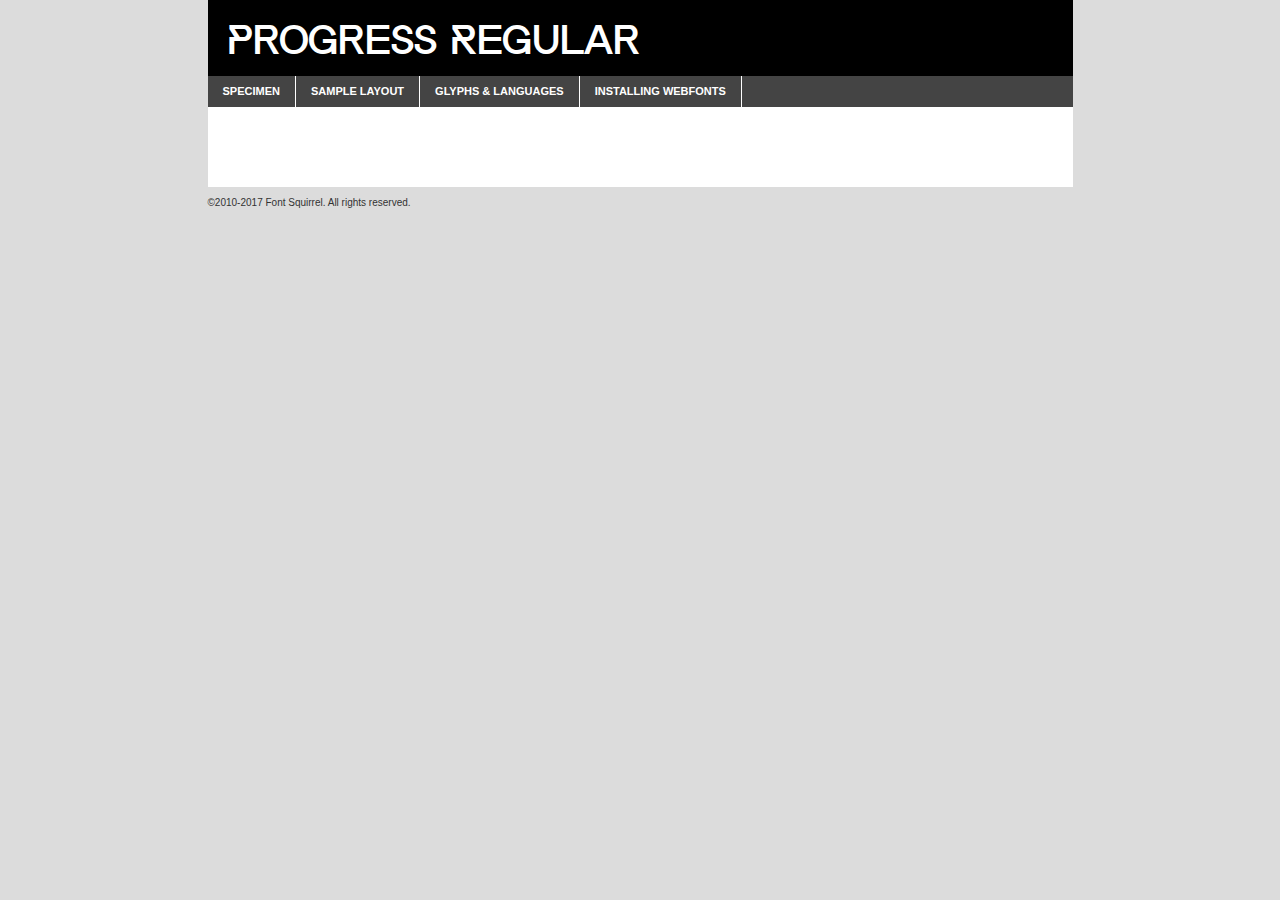
<file: assets/fonts/webfontkit-20231106-045255/progress-caps_win-demo.html>
<!DOCTYPE html PUBLIC "-//W3C//DTD XHTML 1.0 Transitional//EN"
        "http://www.w3.org/TR/xhtml1/DTD/xhtml1-transitional.dtd">

<html xmlns="http://www.w3.org/1999/xhtml" xml:lang="en" lang="en">
<head>
    <meta http-equiv="Content-Type" content="text/html; charset=utf-8"/>
    <script src="http://ajax.googleapis.com/ajax/libs/jquery/1.7.2/jquery.min.js" type="text/javascript" charset="utf-8"></script>
    <script type="text/javascript">
		(function($) {
			$.fn.easyTabs = function(option) {
				var param = jQuery.extend({ fadeSpeed: 'fast', defaultContent: 1, activeClass: 'active' }, option);
				$(this).each(function() {
					var thisId = '#' + this.id;
					if ( param.defaultContent == '' )
					{
						param.defaultContent = 1;
					}
					if ( typeof param.defaultContent == 'number' )
					{
						var defaultTab = $(thisId + ' .tabs li:eq(' + (param.defaultContent - 1) + ') a').attr('href').substr(1);
					}
					else
					{
						var defaultTab = param.defaultContent;
					}
					$(thisId + ' .tabs li a').each(function() {
						var tabToHide = $(this).attr('href').substr(1);
						$('#' + tabToHide).addClass('easytabs-tab-content');
					});
					hideAll();
					changeContent(defaultTab);

					function hideAll() {$(thisId + ' .easytabs-tab-content').hide();}

					function changeContent(tabId)
					{
						hideAll();
						$(thisId + ' .tabs li').removeClass(param.activeClass);
						$(thisId + ' .tabs li a[href=#' + tabId + ']').closest('li').addClass(param.activeClass);
						if ( param.fadeSpeed != 'none' )
						{
							$(thisId + ' #' + tabId).fadeIn(param.fadeSpeed);
						}
						else
						{
							$(thisId + ' #' + tabId).show();
						}
					}

					$(thisId + ' .tabs li').click(function() {
						var tabId = $(this).find('a').attr('href').substr(1);
						changeContent(tabId);
						return false;
					});
				});
			}
		})(jQuery);
    </script>
    <link rel="stylesheet" href="specimen_files/specimen_stylesheet.css" type="text/css" charset="utf-8"/>
    <link rel="stylesheet" href="stylesheet.css" type="text/css" charset="utf-8"/>

    <style type="text/css">
        		body {
			font-family: 'progressregular';
        		}

            </style>

    <title>Progress Regular Specimen</title>


    <script type="text/javascript" charset="utf-8">
		$(document).ready(function() {
			$('#container').easyTabs({ defaultContent: 1 });
		});
    </script>
</head>

<body>
<div id="container">
    <div id="header">
		Progress Regular    </div>
    <ul class="tabs">
        <li><a href="#specimen">Specimen</a></li>
        <li><a href="#layout">Sample Layout</a></li>
		        <li><a href="#glyphs">Glyphs &amp; Languages</a></li>
        <li><a href="#installing">Installing Webfonts</a></li>

    </ul>

    <div id="main_content">


        <div id="specimen">

            <div class="section">
                <div class="grid12 firstcol">
                    <div class="huge">AaBb</div>
                </div>
            </div>

            <div class="section">
                <div class="glyph_range">A&#x200B;B&#x200b;C&#x200b;D&#x200b;E&#x200b;F&#x200b;G&#x200b;H&#x200b;I&#x200b;J&#x200b;K&#x200b;L&#x200b;M&#x200b;N&#x200b;O&#x200b;P&#x200b;Q&#x200b;R&#x200b;S&#x200b;T&#x200b;U&#x200b;V&#x200b;W&#x200b;X&#x200b;Y&#x200b;Z&#x200b;a&#x200b;b&#x200b;c&#x200b;d&#x200b;e&#x200b;f&#x200b;g&#x200b;h&#x200b;i&#x200b;j&#x200b;k&#x200b;l&#x200b;m&#x200b;n&#x200b;o&#x200b;p&#x200b;q&#x200b;r&#x200b;s&#x200b;t&#x200b;u&#x200b;v&#x200b;w&#x200b;x&#x200b;y&#x200b;z&#x200b;1&#x200b;2&#x200b;3&#x200b;4&#x200b;5&#x200b;6&#x200b;7&#x200b;8&#x200b;9&#x200b;0&#x200b;&amp;&#x200b;.&#x200b;,&#x200b;?&#x200b;!&#x200b;&#64;&#x200b;(&#x200b;)&#x200b;#&#x200b;$&#x200b;%&#x200b;*&#x200b;+&#x200b;-&#x200b;=&#x200b;:&#x200b;;</div>
            </div>
            <div class="section">
                <div class="grid12 firstcol">
                    <table class="sample_table">
                        <tr>
                            <td>10</td>
                            <td class="size10">abcdefghijklmnopqrstuvwxyzABCDEFGHIJKLMNOPQRSTUVWXYZ0123456789abcdefghijklmnopqrstuvwxyzABCDEFGHIJKLMNOPQRSTUVWXYZ0123456789abcdefghijklmnopqrstuvwxyzABCDEFGHIJKLMNOPQRSTUVWXYZ</td>
                        </tr>
                        <tr>
                            <td>11</td>
                            <td class="size11">abcdefghijklmnopqrstuvwxyzABCDEFGHIJKLMNOPQRSTUVWXYZ0123456789abcdefghijklmnopqrstuvwxyzABCDEFGHIJKLMNOPQRSTUVWXYZ0123456789abcdefghijklmnopqrstuvwxyzABCDEFGHIJKLMNOPQRSTUVWXYZ</td>
                        </tr>
                        <tr>
                            <td>12</td>
                            <td class="size12">abcdefghijklmnopqrstuvwxyzABCDEFGHIJKLMNOPQRSTUVWXYZ0123456789abcdefghijklmnopqrstuvwxyzABCDEFGHIJKLMNOPQRSTUVWXYZ0123456789abcdefghijklmnopqrstuvwxyzABCDEFGHIJKLMNOPQRSTUVWXYZ</td>
                        </tr>
                        <tr>
                            <td>13</td>
                            <td class="size13">abcdefghijklmnopqrstuvwxyzABCDEFGHIJKLMNOPQRSTUVWXYZ0123456789abcdefghijklmnopqrstuvwxyzABCDEFGHIJKLMNOPQRSTUVWXYZ0123456789abcdefghijklmnopqrstuvwxyzABCDEFGHIJKLMNOPQRSTUVWXYZ</td>
                        </tr>
                        <tr>
                            <td>14</td>
                            <td class="size14">abcdefghijklmnopqrstuvwxyzABCDEFGHIJKLMNOPQRSTUVWXYZ0123456789abcdefghijklmnopqrstuvwxyzABCDEFGHIJKLMNOPQRSTUVWXYZ0123456789abcdefghijklmnopqrstuvwxyzABCDEFGHIJKLMNOPQRSTUVWXYZ</td>
                        </tr>
                        <tr>
                            <td>16</td>
                            <td class="size16">abcdefghijklmnopqrstuvwxyzABCDEFGHIJKLMNOPQRSTUVWXYZ0123456789abcdefghijklmnopqrstuvwxyzABCDEFGHIJKLMNOPQRSTUVWXYZ</td>
                        </tr>
                        <tr>
                            <td>18</td>
                            <td class="size18">abcdefghijklmnopqrstuvwxyzABCDEFGHIJKLMNOPQRSTUVWXYZ0123456789abcdefghijklmnopqrstuvwxyzABCDEFGHIJKLMNOPQRSTUVWXYZ</td>
                        </tr>
                        <tr>
                            <td>20</td>
                            <td class="size20">abcdefghijklmnopqrstuvwxyzABCDEFGHIJKLMNOPQRSTUVWXYZ0123456789abcdefghijklmnopqrstuvwxyzABCDEFGHIJKLMNOPQRSTUVWXYZ</td>
                        </tr>
                        <tr>
                            <td>24</td>
                            <td class="size24">abcdefghijklmnopqrstuvwxyzABCDEFGHIJKLMNOPQRSTUVWXYZ0123456789abcdefghijklmnopqrstuvwxyzABCDEFGHIJKLMNOPQRSTUVWXYZ</td>
                        </tr>
                        <tr>
                            <td>30</td>
                            <td class="size30">abcdefghijklmnopqrstuvwxyzABCDEFGHIJKLMNOPQRSTUVWXYZ0123456789abcdefghijklmnopqrstuvwxyzABCDEFGHIJKLMNOPQRSTUVWXYZ</td>
                        </tr>
                        <tr>
                            <td>36</td>
                            <td class="size36">abcdefghijklmnopqrstuvwxyzABCDEFGHIJKLMNOPQRSTUVWXYZ0123456789abcdefghijklmnopqrstuvwxyzABCDEFGHIJKLMNOPQRSTUVWXYZ</td>
                        </tr>
                        <tr>
                            <td>48</td>
                            <td class="size48">abcdefghijklmnopqrstuvwxyzABCDEFGHIJKLMNOPQRSTUVWXYZ0123456789abcdefghijklmnopqrstuvwxyzABCDEFGHIJKLMNOPQRSTUVWXYZ</td>
                        </tr>
                        <tr>
                            <td>60</td>
                            <td class="size60">abcdefghijklmnopqrstuvwxyzABCDEFGHIJKLMNOPQRSTUVWXYZ0123456789abcdefghijklmnopqrstuvwxyzABCDEFGHIJKLMNOPQRSTUVWXYZ</td>
                        </tr>
                        <tr>
                            <td>72</td>
                            <td class="size72">abcdefghijklmnopqrstuvwxyzABCDEFGHIJKLMNOPQRSTUVWXYZ0123456789abcdefghijklmnopqrstuvwxyzABCDEFGHIJKLMNOPQRSTUVWXYZ</td>
                        </tr>
                        <tr>
                            <td>90</td>
                            <td class="size90">abcdefghijklmnopqrstuvwxyzABCDEFGHIJKLMNOPQRSTUVWXYZ0123456789abcdefghijklmnopqrstuvwxyzABCDEFGHIJKLMNOPQRSTUVWXYZ</td>
                        </tr>
                    </table>

                </div>

            </div>


            <div class="section" id="bodycomparison">


                <div id="xheight">
                    <div class="fontbody">&#x25FC;&#x25FC;&#x25FC;&#x25FC;&#x25FC;&#x25FC;&#x25FC;&#x25FC;&#x25FC;&#x25FC;&#x25FC;&#x25FC;&#x25FC;&#x25FC;&#x25FC;&#x25FC;&#x25FC;&#x25FC;&#x25FC;&#x25FC;&#x25FC;&#x25FC;&#x25FC;&#x25FC;&#x25FC;&#x25FC;&#x25FC;&#x25FC;&#x25FC;&#x25FC;&#x25FC;&#x25FC;&#x25FC;&#x25FC;&#x25FC;&#x25FC;&#x25FC;&#x25FC;&#x25FC;&#x25FC;&#x25FC;&#x25FC;&#x25FC;&#x25FC;&#x25FC;&#x25FC;&#x25FC;&#x25FC;&#x25FC;&#x25FC;&#x25FC;&#x25FC;&#x25FC;&#x25FC;&#x25FC;&#x25FC;&#x25FC;&#x25FC;&#x25FC;&#x25FC;&#x25FC;&#x25FC;&#x25FC;&#x25FC;&#x25FC;&#x25FC;&#x25FC;&#x25FC;&#x25FC;&#x25FC;&#x25FC;&#x25FC;&#x25FC;&#x25FC;&#x25FC;&#x25FC;&#x25FC;&#x25FC;&#x25FC;&#x25FC;&#x25FC;&#x25FC;&#x25FC;&#x25FC;&#x25FC;&#x25FC;&#x25FC;&#x25FC;&#x25FC;&#x25FC;&#x25FC;&#x25FC;&#x25FC;&#x25FC;&#x25FC;&#x25FC;&#x25FC;&#x25FC;&#x25FC;body</div>
                    <div class="arialbody">body</div>
                    <div class="verdanabody">body</div>
                    <div class="georgiabody">body</div>
                </div>
                <div class="fontbody" style="z-index:1">
                    body<span>Progress Regular</span>
                </div>
                <div class="arialbody" style="z-index:1">
                    body<span>Arial</span>
                </div>
                <div class="verdanabody" style="z-index:1">
                    body<span>Verdana</span>
                </div>
                <div class="georgiabody" style="z-index:1">
                    body<span>Georgia</span>
                </div>


            </div>


            <div class="section psample psample_row1" id="">

                <div class="grid2 firstcol">
                    <p class="size10"><span>10.</span>Aenean lacinia bibendum nulla sed consectetur. Fusce dapibus, tellus ac cursus commodo, tortor mauris condimentum nibh, ut fermentum massa justo sit amet risus. Nullam id dolor id nibh ultricies vehicula ut id elit. Cum sociis natoque penatibus et magnis dis parturient montes, nascetur ridiculus mus. Nulla vitae elit libero, a pharetra augue.</p>

                </div>
                <div class="grid3">
                    <p class="size11"><span>11.</span>Aenean lacinia bibendum nulla sed consectetur. Fusce dapibus, tellus ac cursus commodo, tortor mauris condimentum nibh, ut fermentum massa justo sit amet risus. Nullam id dolor id nibh ultricies vehicula ut id elit. Cum sociis natoque penatibus et magnis dis parturient montes, nascetur ridiculus mus. Nulla vitae elit libero, a pharetra augue.</p>

                </div>
                <div class="grid3">
                    <p class="size12"><span>12.</span>Aenean lacinia bibendum nulla sed consectetur. Fusce dapibus, tellus ac cursus commodo, tortor mauris condimentum nibh, ut fermentum massa justo sit amet risus. Nullam id dolor id nibh ultricies vehicula ut id elit. Cum sociis natoque penatibus et magnis dis parturient montes, nascetur ridiculus mus. Nulla vitae elit libero, a pharetra augue.</p>

                </div>
                <div class="grid4">
                    <p class="size13"><span>13.</span>Aenean lacinia bibendum nulla sed consectetur. Fusce dapibus, tellus ac cursus commodo, tortor mauris condimentum nibh, ut fermentum massa justo sit amet risus. Nullam id dolor id nibh ultricies vehicula ut id elit. Cum sociis natoque penatibus et magnis dis parturient montes, nascetur ridiculus mus. Nulla vitae elit libero, a pharetra augue.</p>

                </div>
                <div class="white_blend"></div>

            </div>
            <div class="section psample psample_row2" id="">
                <div class="grid3 firstcol">
                    <p class="size14"><span>14.</span>Aenean lacinia bibendum nulla sed consectetur. Fusce dapibus, tellus ac cursus commodo, tortor mauris condimentum nibh, ut fermentum massa justo sit amet risus. Nullam id dolor id nibh ultricies vehicula ut id elit. Cum sociis natoque penatibus et magnis dis parturient montes, nascetur ridiculus mus. Nulla vitae elit libero, a pharetra augue.</p>

                </div>
                <div class="grid4">
                    <p class="size16"><span>16.</span>Aenean lacinia bibendum nulla sed consectetur. Fusce dapibus, tellus ac cursus commodo, tortor mauris condimentum nibh, ut fermentum massa justo sit amet risus. Nullam id dolor id nibh ultricies vehicula ut id elit. Cum sociis natoque penatibus et magnis dis parturient montes, nascetur ridiculus mus. Nulla vitae elit libero, a pharetra augue.</p>

                </div>
                <div class="grid5">
                    <p class="size18"><span>18.</span>Aenean lacinia bibendum nulla sed consectetur. Fusce dapibus, tellus ac cursus commodo, tortor mauris condimentum nibh, ut fermentum massa justo sit amet risus. Nullam id dolor id nibh ultricies vehicula ut id elit. Cum sociis natoque penatibus et magnis dis parturient montes, nascetur ridiculus mus. Nulla vitae elit libero, a pharetra augue.</p>

                </div>

                <div class="white_blend"></div>

            </div>

            <div class="section psample psample_row3" id="">
                <div class="grid5 firstcol">
                    <p class="size20"><span>20.</span>Aenean lacinia bibendum nulla sed consectetur. Fusce dapibus, tellus ac cursus commodo, tortor mauris condimentum nibh, ut fermentum massa justo sit amet risus. Nullam id dolor id nibh ultricies vehicula ut id elit. Cum sociis natoque penatibus et magnis dis parturient montes, nascetur ridiculus mus. Nulla vitae elit libero, a pharetra augue.</p>
                </div>
                <div class="grid7">
                    <p class="size24"><span>24.</span>Aenean lacinia bibendum nulla sed consectetur. Fusce dapibus, tellus ac cursus commodo, tortor mauris condimentum nibh, ut fermentum massa justo sit amet risus. Nullam id dolor id nibh ultricies vehicula ut id elit. Cum sociis natoque penatibus et magnis dis parturient montes, nascetur ridiculus mus. Nulla vitae elit libero, a pharetra augue.</p>
                </div>

                <div class="white_blend"></div>

            </div>

            <div class="section psample psample_row4" id="">
                <div class="grid12 firstcol">
                    <p class="size30"><span>30.</span>Aenean lacinia bibendum nulla sed consectetur. Fusce dapibus, tellus ac cursus commodo, tortor mauris condimentum nibh, ut fermentum massa justo sit amet risus. Nullam id dolor id nibh ultricies vehicula ut id elit. Cum sociis natoque penatibus et magnis dis parturient montes, nascetur ridiculus mus. Nulla vitae elit libero, a pharetra augue.</p>
                </div>
                <div class="white_blend"></div>

            </div>


            <div class="section psample psample_row1 fullreverse">
                <div class="grid2 firstcol">
                    <p class="size10"><span>10.</span>Aenean lacinia bibendum nulla sed consectetur. Fusce dapibus, tellus ac cursus commodo, tortor mauris condimentum nibh, ut fermentum massa justo sit amet risus. Nullam id dolor id nibh ultricies vehicula ut id elit. Cum sociis natoque penatibus et magnis dis parturient montes, nascetur ridiculus mus. Nulla vitae elit libero, a pharetra augue.</p>

                </div>
                <div class="grid3">
                    <p class="size11"><span>11.</span>Aenean lacinia bibendum nulla sed consectetur. Fusce dapibus, tellus ac cursus commodo, tortor mauris condimentum nibh, ut fermentum massa justo sit amet risus. Nullam id dolor id nibh ultricies vehicula ut id elit. Cum sociis natoque penatibus et magnis dis parturient montes, nascetur ridiculus mus. Nulla vitae elit libero, a pharetra augue.</p>

                </div>
                <div class="grid3">
                    <p class="size12"><span>12.</span>Aenean lacinia bibendum nulla sed consectetur. Fusce dapibus, tellus ac cursus commodo, tortor mauris condimentum nibh, ut fermentum massa justo sit amet risus. Nullam id dolor id nibh ultricies vehicula ut id elit. Cum sociis natoque penatibus et magnis dis parturient montes, nascetur ridiculus mus. Nulla vitae elit libero, a pharetra augue.</p>

                </div>
                <div class="grid4">
                    <p class="size13"><span>13.</span>Aenean lacinia bibendum nulla sed consectetur. Fusce dapibus, tellus ac cursus commodo, tortor mauris condimentum nibh, ut fermentum massa justo sit amet risus. Nullam id dolor id nibh ultricies vehicula ut id elit. Cum sociis natoque penatibus et magnis dis parturient montes, nascetur ridiculus mus. Nulla vitae elit libero, a pharetra augue.</p>

                </div>
                <div class="black_blend"></div>

            </div>

            <div class="section psample psample_row2 fullreverse">
                <div class="grid3 firstcol">
                    <p class="size14"><span>14.</span>Aenean lacinia bibendum nulla sed consectetur. Fusce dapibus, tellus ac cursus commodo, tortor mauris condimentum nibh, ut fermentum massa justo sit amet risus. Nullam id dolor id nibh ultricies vehicula ut id elit. Cum sociis natoque penatibus et magnis dis parturient montes, nascetur ridiculus mus. Nulla vitae elit libero, a pharetra augue.</p>

                </div>
                <div class="grid4">
                    <p class="size16"><span>16.</span>Aenean lacinia bibendum nulla sed consectetur. Fusce dapibus, tellus ac cursus commodo, tortor mauris condimentum nibh, ut fermentum massa justo sit amet risus. Nullam id dolor id nibh ultricies vehicula ut id elit. Cum sociis natoque penatibus et magnis dis parturient montes, nascetur ridiculus mus. Nulla vitae elit libero, a pharetra augue.</p>

                </div>
                <div class="grid5">
                    <p class="size18"><span>18.</span>Aenean lacinia bibendum nulla sed consectetur. Fusce dapibus, tellus ac cursus commodo, tortor mauris condimentum nibh, ut fermentum massa justo sit amet risus. Nullam id dolor id nibh ultricies vehicula ut id elit. Cum sociis natoque penatibus et magnis dis parturient montes, nascetur ridiculus mus. Nulla vitae elit libero, a pharetra augue.</p>

                </div>
                <div class="black_blend"></div>

            </div>

            <div class="section psample fullreverse psample_row3" id="">
                <div class="grid5 firstcol">
                    <p class="size20"><span>20.</span>Aenean lacinia bibendum nulla sed consectetur. Fusce dapibus, tellus ac cursus commodo, tortor mauris condimentum nibh, ut fermentum massa justo sit amet risus. Nullam id dolor id nibh ultricies vehicula ut id elit. Cum sociis natoque penatibus et magnis dis parturient montes, nascetur ridiculus mus. Nulla vitae elit libero, a pharetra augue.</p>
                </div>
                <div class="grid7">
                    <p class="size24"><span>24.</span>Aenean lacinia bibendum nulla sed consectetur. Fusce dapibus, tellus ac cursus commodo, tortor mauris condimentum nibh, ut fermentum massa justo sit amet risus. Nullam id dolor id nibh ultricies vehicula ut id elit. Cum sociis natoque penatibus et magnis dis parturient montes, nascetur ridiculus mus. Nulla vitae elit libero, a pharetra augue.</p>
                </div>

                <div class="black_blend"></div>

            </div>

            <div class="section psample fullreverse psample_row4" id="" style="border-bottom: 20px #000 solid;">
                <div class="grid12 firstcol">
                    <p class="size30"><span>30.</span>Aenean lacinia bibendum nulla sed consectetur. Fusce dapibus, tellus ac cursus commodo, tortor mauris condimentum nibh, ut fermentum massa justo sit amet risus. Nullam id dolor id nibh ultricies vehicula ut id elit. Cum sociis natoque penatibus et magnis dis parturient montes, nascetur ridiculus mus. Nulla vitae elit libero, a pharetra augue.</p>
                </div>
                <div class="black_blend"></div>

            </div>


        </div>

        <div id="layout">

            <div class="section">

                <div class="grid12 firstcol">
                    <h1>Lorem Ipsum Dolor</h1>
                    <h2>Etiam porta sem malesuada magna mollis euismod</h2>

                    <p class="byline">By <a href="#link">Aenean Lacinia</a></p>
                </div>
            </div>
            <div class="section">
                <div class="grid8 firstcol">
                    <p class="large">Donec sed odio dui. Morbi leo risus, porta ac consectetur ac, vestibulum at eros. Fusce dapibus, tellus ac cursus commodo, tortor mauris condimentum nibh, ut fermentum massa justo sit amet risus. </p>


                    <h3>Pellentesque ornare sem</h3>

                    <p>Maecenas sed diam eget risus varius blandit sit amet non magna. Maecenas faucibus mollis interdum. Donec ullamcorper nulla non metus auctor fringilla. Nullam id dolor id nibh ultricies vehicula ut id elit. Nullam id dolor id nibh ultricies vehicula ut id elit. </p>

                    <p>Aenean eu leo quam. Pellentesque ornare sem lacinia quam venenatis vestibulum. Lorem ipsum dolor sit amet, consectetur adipiscing elit. Cum sociis natoque penatibus et magnis dis parturient montes, nascetur ridiculus mus. </p>

                    <p>Nulla vitae elit libero, a pharetra augue. Praesent commodo cursus magna, vel scelerisque nisl consectetur et. Aenean lacinia bibendum nulla sed consectetur. </p>

                    <p>Nullam quis risus eget urna mollis ornare vel eu leo. Nullam quis risus eget urna mollis ornare vel eu leo. Maecenas sed diam eget risus varius blandit sit amet non magna. Donec ullamcorper nulla non metus auctor fringilla. </p>

                    <h3>Cras mattis consectetur</h3>

                    <p>Aenean eu leo quam. Pellentesque ornare sem lacinia quam venenatis vestibulum. Aenean lacinia bibendum nulla sed consectetur. Integer posuere erat a ante venenatis dapibus posuere velit aliquet. Cras mattis consectetur purus sit amet fermentum. </p>

                    <p>Nullam id dolor id nibh ultricies vehicula ut id elit. Nullam quis risus eget urna mollis ornare vel eu leo. Cras mattis consectetur purus sit amet fermentum.</p>
                </div>

                <div class="grid4 sidebar">

                    <div class="box reverse">
                        <p class="last">Nullam quis risus eget urna mollis ornare vel eu leo. Donec ullamcorper nulla non metus auctor fringilla. Cras mattis consectetur purus sit amet fermentum. Sed posuere consectetur est at lobortis. Lorem ipsum dolor sit amet, consectetur adipiscing elit. </p>
                    </div>

                    <p class="caption">Maecenas sed diam eget risus varius.</p>

                    <p>Vestibulum id ligula porta felis euismod semper. Integer posuere erat a ante venenatis dapibus posuere velit aliquet. Vestibulum id ligula porta felis euismod semper. Sed posuere consectetur est at lobortis. Maecenas sed diam eget risus varius blandit sit amet non magna. Fusce dapibus, tellus ac cursus commodo, tortor mauris condimentum nibh, ut fermentum massa justo sit amet risus. </p>


                    <p>Duis mollis, est non commodo luctus, nisi erat porttitor ligula, eget lacinia odio sem nec elit. Aenean lacinia bibendum nulla sed consectetur. Vivamus sagittis lacus vel augue laoreet rutrum faucibus dolor auctor. Aenean lacinia bibendum nulla sed consectetur. Nullam quis risus eget urna mollis ornare vel eu leo. </p>

                    <p>Praesent commodo cursus magna, vel scelerisque nisl consectetur et. Donec ullamcorper nulla non metus auctor fringilla. Maecenas faucibus mollis interdum. Fusce dapibus, tellus ac cursus commodo, tortor mauris condimentum nibh, ut fermentum massa justo sit amet risus. </p>

                </div>
            </div>

        </div>


		

        <div id="glyphs">
            <div class="section">
                <div class="grid12 firstcol">

                    <h1>Language Support</h1>
                    <p>The subset of Progress Regular in this kit supports the following languages:<br/>

						Albanian, Basque, Breton, Chamorro, Danish, Dutch, English, Faroese, Finnish, French, Frisian, Galician, German, Icelandic, Italian, Malagasy, Norwegian, Portuguese, Spanish, Alsatian, Aragonese, Arapaho, Arrernte, Asturian, Aymara, Bislama, Cebuano, Corsican, Fijian, French_creole, Genoese, Gilbertese, Greenlandic, Haitian_creole, Hiligaynon, Hmong, Hopi, Ibanag, Iloko_ilokano, Indonesian, Interglossa_glosa, Interlingua, Irish_gaelic, Jerriais, Lojban, Lombard, Luxembourgeois, Manx, Mohawk, Norfolk_pitcairnese, Occitan, Oromo, Pangasinan, Papiamento, Piedmontese, Potawatomi, Rhaeto-romance, Romansh, Rotokas, Sami_lule, Samoan, Sardinian, Scots_gaelic, Seychelles_creole, Shona, Sicilian, Somali, Southern_ndebele, Swahili, Swati_swazi, Tagalog_filipino_pilipino, Tetum, Tok_pisin, Uyghur_latinized, Volapuk, Walloon, Warlpiri, Xhosa, Yapese, Zulu, Latinbasic, Ubasic, Demo                    </p>
                    <h1>Glyph Chart</h1>
                    <p>The subset of Progress Regular in this kit includes all the glyphs listed below. Unicode entities are included above each glyph to help you insert individual characters into your layout.</p>
                    <div id="glyph_chart">

																																	                                <div><p>&amp;#2;</p>&#2;</div>
																				                                <div><p>&amp;#9;</p>&#9;</div>
																				                                <div><p>&amp;#10;</p>&#10;</div>
																				                                <div><p>&amp;#13;</p>&#13;</div>
																				                                <div><p>&amp;#32;</p>&#32;</div>
																				                                <div><p>&amp;#33;</p>&#33;</div>
																				                                <div><p>&amp;#34;</p>&#34;</div>
																				                                <div><p>&amp;#35;</p>&#35;</div>
																				                                <div><p>&amp;#36;</p>&#36;</div>
																				                                <div><p>&amp;#37;</p>&#37;</div>
																				                                <div><p>&amp;#38;</p>&#38;</div>
																				                                <div><p>&amp;#39;</p>&#39;</div>
																				                                <div><p>&amp;#40;</p>&#40;</div>
																				                                <div><p>&amp;#41;</p>&#41;</div>
																				                                <div><p>&amp;#42;</p>&#42;</div>
																				                                <div><p>&amp;#43;</p>&#43;</div>
																				                                <div><p>&amp;#44;</p>&#44;</div>
																				                                <div><p>&amp;#45;</p>&#45;</div>
																				                                <div><p>&amp;#46;</p>&#46;</div>
																				                                <div><p>&amp;#47;</p>&#47;</div>
																				                                <div><p>&amp;#48;</p>&#48;</div>
																				                                <div><p>&amp;#49;</p>&#49;</div>
																				                                <div><p>&amp;#50;</p>&#50;</div>
																				                                <div><p>&amp;#51;</p>&#51;</div>
																				                                <div><p>&amp;#52;</p>&#52;</div>
																				                                <div><p>&amp;#53;</p>&#53;</div>
																				                                <div><p>&amp;#54;</p>&#54;</div>
																				                                <div><p>&amp;#55;</p>&#55;</div>
																				                                <div><p>&amp;#56;</p>&#56;</div>
																				                                <div><p>&amp;#57;</p>&#57;</div>
																				                                <div><p>&amp;#58;</p>&#58;</div>
																				                                <div><p>&amp;#59;</p>&#59;</div>
																				                                <div><p>&amp;#60;</p>&#60;</div>
																				                                <div><p>&amp;#61;</p>&#61;</div>
																				                                <div><p>&amp;#62;</p>&#62;</div>
																				                                <div><p>&amp;#63;</p>&#63;</div>
																				                                <div><p>&amp;#64;</p>&#64;</div>
																				                                <div><p>&amp;#65;</p>&#65;</div>
																				                                <div><p>&amp;#66;</p>&#66;</div>
																				                                <div><p>&amp;#67;</p>&#67;</div>
																				                                <div><p>&amp;#68;</p>&#68;</div>
																				                                <div><p>&amp;#69;</p>&#69;</div>
																				                                <div><p>&amp;#70;</p>&#70;</div>
																				                                <div><p>&amp;#71;</p>&#71;</div>
																				                                <div><p>&amp;#72;</p>&#72;</div>
																				                                <div><p>&amp;#73;</p>&#73;</div>
																				                                <div><p>&amp;#74;</p>&#74;</div>
																				                                <div><p>&amp;#75;</p>&#75;</div>
																				                                <div><p>&amp;#76;</p>&#76;</div>
																				                                <div><p>&amp;#77;</p>&#77;</div>
																				                                <div><p>&amp;#78;</p>&#78;</div>
																				                                <div><p>&amp;#79;</p>&#79;</div>
																				                                <div><p>&amp;#80;</p>&#80;</div>
																				                                <div><p>&amp;#81;</p>&#81;</div>
																				                                <div><p>&amp;#82;</p>&#82;</div>
																				                                <div><p>&amp;#83;</p>&#83;</div>
																				                                <div><p>&amp;#84;</p>&#84;</div>
																				                                <div><p>&amp;#85;</p>&#85;</div>
																				                                <div><p>&amp;#86;</p>&#86;</div>
																				                                <div><p>&amp;#87;</p>&#87;</div>
																				                                <div><p>&amp;#88;</p>&#88;</div>
																				                                <div><p>&amp;#89;</p>&#89;</div>
																				                                <div><p>&amp;#90;</p>&#90;</div>
																				                                <div><p>&amp;#91;</p>&#91;</div>
																				                                <div><p>&amp;#92;</p>&#92;</div>
																				                                <div><p>&amp;#93;</p>&#93;</div>
																				                                <div><p>&amp;#94;</p>&#94;</div>
																				                                <div><p>&amp;#95;</p>&#95;</div>
																				                                <div><p>&amp;#96;</p>&#96;</div>
																				                                <div><p>&amp;#97;</p>&#97;</div>
																				                                <div><p>&amp;#98;</p>&#98;</div>
																				                                <div><p>&amp;#99;</p>&#99;</div>
																				                                <div><p>&amp;#100;</p>&#100;</div>
																				                                <div><p>&amp;#101;</p>&#101;</div>
																				                                <div><p>&amp;#102;</p>&#102;</div>
																				                                <div><p>&amp;#103;</p>&#103;</div>
																				                                <div><p>&amp;#104;</p>&#104;</div>
																				                                <div><p>&amp;#105;</p>&#105;</div>
																				                                <div><p>&amp;#106;</p>&#106;</div>
																				                                <div><p>&amp;#107;</p>&#107;</div>
																				                                <div><p>&amp;#108;</p>&#108;</div>
																				                                <div><p>&amp;#109;</p>&#109;</div>
																				                                <div><p>&amp;#110;</p>&#110;</div>
																				                                <div><p>&amp;#111;</p>&#111;</div>
																				                                <div><p>&amp;#112;</p>&#112;</div>
																				                                <div><p>&amp;#113;</p>&#113;</div>
																				                                <div><p>&amp;#114;</p>&#114;</div>
																				                                <div><p>&amp;#115;</p>&#115;</div>
																				                                <div><p>&amp;#116;</p>&#116;</div>
																				                                <div><p>&amp;#117;</p>&#117;</div>
																				                                <div><p>&amp;#118;</p>&#118;</div>
																				                                <div><p>&amp;#119;</p>&#119;</div>
																				                                <div><p>&amp;#120;</p>&#120;</div>
																				                                <div><p>&amp;#121;</p>&#121;</div>
																				                                <div><p>&amp;#122;</p>&#122;</div>
																				                                <div><p>&amp;#123;</p>&#123;</div>
																				                                <div><p>&amp;#124;</p>&#124;</div>
																				                                <div><p>&amp;#125;</p>&#125;</div>
																				                                <div><p>&amp;#126;</p>&#126;</div>
																				                                <div><p>&amp;#160;</p>&#160;</div>
																				                                <div><p>&amp;#161;</p>&#161;</div>
																				                                <div><p>&amp;#162;</p>&#162;</div>
																				                                <div><p>&amp;#163;</p>&#163;</div>
																				                                <div><p>&amp;#164;</p>&#164;</div>
																				                                <div><p>&amp;#165;</p>&#165;</div>
																				                                <div><p>&amp;#166;</p>&#166;</div>
																				                                <div><p>&amp;#167;</p>&#167;</div>
																				                                <div><p>&amp;#168;</p>&#168;</div>
																				                                <div><p>&amp;#169;</p>&#169;</div>
																				                                <div><p>&amp;#170;</p>&#170;</div>
																				                                <div><p>&amp;#171;</p>&#171;</div>
																				                                <div><p>&amp;#172;</p>&#172;</div>
																				                                <div><p>&amp;#173;</p>&#173;</div>
																				                                <div><p>&amp;#174;</p>&#174;</div>
																				                                <div><p>&amp;#175;</p>&#175;</div>
																				                                <div><p>&amp;#176;</p>&#176;</div>
																				                                <div><p>&amp;#177;</p>&#177;</div>
																				                                <div><p>&amp;#178;</p>&#178;</div>
																				                                <div><p>&amp;#179;</p>&#179;</div>
																				                                <div><p>&amp;#180;</p>&#180;</div>
																				                                <div><p>&amp;#181;</p>&#181;</div>
																				                                <div><p>&amp;#182;</p>&#182;</div>
																				                                <div><p>&amp;#183;</p>&#183;</div>
																				                                <div><p>&amp;#184;</p>&#184;</div>
																				                                <div><p>&amp;#185;</p>&#185;</div>
																				                                <div><p>&amp;#186;</p>&#186;</div>
																				                                <div><p>&amp;#187;</p>&#187;</div>
																				                                <div><p>&amp;#188;</p>&#188;</div>
																				                                <div><p>&amp;#189;</p>&#189;</div>
																				                                <div><p>&amp;#190;</p>&#190;</div>
																				                                <div><p>&amp;#191;</p>&#191;</div>
																				                                <div><p>&amp;#192;</p>&#192;</div>
																				                                <div><p>&amp;#193;</p>&#193;</div>
																				                                <div><p>&amp;#194;</p>&#194;</div>
																				                                <div><p>&amp;#195;</p>&#195;</div>
																				                                <div><p>&amp;#196;</p>&#196;</div>
																				                                <div><p>&amp;#197;</p>&#197;</div>
																				                                <div><p>&amp;#198;</p>&#198;</div>
																				                                <div><p>&amp;#199;</p>&#199;</div>
																				                                <div><p>&amp;#200;</p>&#200;</div>
																				                                <div><p>&amp;#201;</p>&#201;</div>
																				                                <div><p>&amp;#202;</p>&#202;</div>
																				                                <div><p>&amp;#203;</p>&#203;</div>
																				                                <div><p>&amp;#204;</p>&#204;</div>
																				                                <div><p>&amp;#205;</p>&#205;</div>
																				                                <div><p>&amp;#206;</p>&#206;</div>
																				                                <div><p>&amp;#207;</p>&#207;</div>
																				                                <div><p>&amp;#208;</p>&#208;</div>
																				                                <div><p>&amp;#209;</p>&#209;</div>
																				                                <div><p>&amp;#210;</p>&#210;</div>
																				                                <div><p>&amp;#211;</p>&#211;</div>
																				                                <div><p>&amp;#212;</p>&#212;</div>
																				                                <div><p>&amp;#213;</p>&#213;</div>
																				                                <div><p>&amp;#214;</p>&#214;</div>
																				                                <div><p>&amp;#215;</p>&#215;</div>
																				                                <div><p>&amp;#216;</p>&#216;</div>
																				                                <div><p>&amp;#217;</p>&#217;</div>
																				                                <div><p>&amp;#218;</p>&#218;</div>
																				                                <div><p>&amp;#219;</p>&#219;</div>
																				                                <div><p>&amp;#220;</p>&#220;</div>
																				                                <div><p>&amp;#221;</p>&#221;</div>
																				                                <div><p>&amp;#222;</p>&#222;</div>
																				                                <div><p>&amp;#223;</p>&#223;</div>
																				                                <div><p>&amp;#224;</p>&#224;</div>
																				                                <div><p>&amp;#225;</p>&#225;</div>
																				                                <div><p>&amp;#226;</p>&#226;</div>
																				                                <div><p>&amp;#227;</p>&#227;</div>
																				                                <div><p>&amp;#228;</p>&#228;</div>
																				                                <div><p>&amp;#229;</p>&#229;</div>
																				                                <div><p>&amp;#230;</p>&#230;</div>
																				                                <div><p>&amp;#231;</p>&#231;</div>
																				                                <div><p>&amp;#232;</p>&#232;</div>
																				                                <div><p>&amp;#233;</p>&#233;</div>
																				                                <div><p>&amp;#234;</p>&#234;</div>
																				                                <div><p>&amp;#235;</p>&#235;</div>
																				                                <div><p>&amp;#236;</p>&#236;</div>
																				                                <div><p>&amp;#237;</p>&#237;</div>
																				                                <div><p>&amp;#238;</p>&#238;</div>
																				                                <div><p>&amp;#239;</p>&#239;</div>
																				                                <div><p>&amp;#240;</p>&#240;</div>
																				                                <div><p>&amp;#241;</p>&#241;</div>
																				                                <div><p>&amp;#242;</p>&#242;</div>
																				                                <div><p>&amp;#243;</p>&#243;</div>
																				                                <div><p>&amp;#244;</p>&#244;</div>
																				                                <div><p>&amp;#245;</p>&#245;</div>
																				                                <div><p>&amp;#246;</p>&#246;</div>
																				                                <div><p>&amp;#247;</p>&#247;</div>
																				                                <div><p>&amp;#248;</p>&#248;</div>
																				                                <div><p>&amp;#249;</p>&#249;</div>
																				                                <div><p>&amp;#250;</p>&#250;</div>
																				                                <div><p>&amp;#251;</p>&#251;</div>
																				                                <div><p>&amp;#252;</p>&#252;</div>
																				                                <div><p>&amp;#253;</p>&#253;</div>
																				                                <div><p>&amp;#254;</p>&#254;</div>
																				                                <div><p>&amp;#255;</p>&#255;</div>
																				                                <div><p>&amp;#338;</p>&#338;</div>
																				                                <div><p>&amp;#339;</p>&#339;</div>
																				                                <div><p>&amp;#376;</p>&#376;</div>
																				                                <div><p>&amp;#710;</p>&#710;</div>
																				                                <div><p>&amp;#732;</p>&#732;</div>
																				                                <div><p>&amp;#8192;</p>&#8192;</div>
																				                                <div><p>&amp;#8193;</p>&#8193;</div>
																				                                <div><p>&amp;#8194;</p>&#8194;</div>
																				                                <div><p>&amp;#8195;</p>&#8195;</div>
																				                                <div><p>&amp;#8196;</p>&#8196;</div>
																				                                <div><p>&amp;#8197;</p>&#8197;</div>
																				                                <div><p>&amp;#8198;</p>&#8198;</div>
																				                                <div><p>&amp;#8199;</p>&#8199;</div>
																				                                <div><p>&amp;#8200;</p>&#8200;</div>
																				                                <div><p>&amp;#8201;</p>&#8201;</div>
																				                                <div><p>&amp;#8202;</p>&#8202;</div>
																				                                <div><p>&amp;#8208;</p>&#8208;</div>
																				                                <div><p>&amp;#8209;</p>&#8209;</div>
																				                                <div><p>&amp;#8210;</p>&#8210;</div>
																				                                <div><p>&amp;#8211;</p>&#8211;</div>
																				                                <div><p>&amp;#8212;</p>&#8212;</div>
																				                                <div><p>&amp;#8216;</p>&#8216;</div>
																				                                <div><p>&amp;#8217;</p>&#8217;</div>
																				                                <div><p>&amp;#8218;</p>&#8218;</div>
																				                                <div><p>&amp;#8220;</p>&#8220;</div>
																				                                <div><p>&amp;#8221;</p>&#8221;</div>
																				                                <div><p>&amp;#8222;</p>&#8222;</div>
																				                                <div><p>&amp;#8226;</p>&#8226;</div>
																				                                <div><p>&amp;#8230;</p>&#8230;</div>
																				                                <div><p>&amp;#8239;</p>&#8239;</div>
																				                                <div><p>&amp;#8249;</p>&#8249;</div>
																				                                <div><p>&amp;#8250;</p>&#8250;</div>
																				                                <div><p>&amp;#8287;</p>&#8287;</div>
																				                                <div><p>&amp;#8364;</p>&#8364;</div>
																				                                <div><p>&amp;#8482;</p>&#8482;</div>
																				                                <div><p>&amp;#9724;</p>&#9724;</div>
																																																										                    </div>
                </div>


            </div>
        </div>


        <div id="specs">

        </div>

        <div id="installing">
            <div class="section">
                <div class="grid7 firstcol">
                    <h1>Installing Webfonts</h1>

                    <p>Webfonts are supported by all major browser platforms but not all in the same way. There are currently four different font formats that must be included in order to target all browsers. This includes TTF, WOFF, EOT and SVG.</p>

                    <h2>1. Upload your webfonts</h2>
                    <p>You must upload your webfont kit to your website. They should be in or near the same directory as your CSS files.</p>

                    <h2>2. Include the webfont stylesheet</h2>
                    <p>A special CSS @font-face declaration helps the various browsers select the appropriate font it needs without causing you a bunch of headaches. Learn more about this syntax by reading the <a href="https://www.fontspring.com/blog/further-hardening-of-the-bulletproof-syntax">Fontspring blog post</a> about it. The code for it is as follows:</p>


                    <code>
                        @font-face{
                        font-family: 'MyWebFont';
                        src: url('WebFont.eot');
                        src: url('WebFont.eot?#iefix') format('embedded-opentype'),
                        url('WebFont.woff') format('woff'),
                        url('WebFont.ttf') format('truetype'),
                        url('WebFont.svg#webfont') format('svg');
                        }
                    </code>

                    <p>We've already gone ahead and generated the code for you. All you have to do is link to the stylesheet in your HTML, like this:</p>
                    <code>&lt;link rel=&quot;stylesheet&quot; href=&quot;stylesheet.css&quot; type=&quot;text/css&quot; charset=&quot;utf-8&quot; /&gt;</code>

                    <h2>3. Modify your own stylesheet</h2>
                    <p>To take advantage of your new fonts, you must tell your stylesheet to use them. Look at the original @font-face declaration above and find the property called "font-family." The name linked there will be what you use to reference the font. Prepend that webfont name to the font stack in the "font-family" property, inside the selector you want to change. For example:</p>
                    <code>p { font-family: 'WebFont', Arial, sans-serif; }</code>

                    <h2>4. Test</h2>
                    <p>Getting webfonts to work cross-browser <em>can</em> be tricky. Use the information in the sidebar to help you if you find that fonts aren't loading in a particular browser.</p>
                </div>

                <div class="grid5 sidebar">
                    <div class="box">
                        <h2>Troubleshooting<br/>Font-Face Problems</h2>
                        <p>Having trouble getting your webfonts to load in your new website? Here are some tips to sort out what might be the problem.</p>

                        <h3>Fonts not showing in any browser</h3>

                        <p>This sounds like you need to work on the plumbing. You either did not upload the fonts to the correct directory, or you did not link the fonts properly in the CSS. If you've confirmed that all this is correct and you still have a problem, take a look at your .htaccess file and see if requests are getting intercepted.</p>

                        <h3>Fonts not loading in iPhone or iPad</h3>

                        <p>The most common problem here is that you are serving the fonts from an IIS server. IIS refuses to serve files that have unknown MIME types. If that is the case, you must set the MIME type for SVG to "image/svg+xml" in the server settings. Follow these instructions from Microsoft if you need help.</p>

                        <h3>Fonts not loading in Firefox</h3>

                        <p>The primary reason for this failure? You are still using a version Firefox older than 3.5. So upgrade already! If that isn't it, then you are very likely serving fonts from a different domain. Firefox requires that all font assets be served from the same domain. Lastly it is possible that you need to add WOFF to your list of MIME types (if you are serving via IIS.)</p>

                        <h3>Fonts not loading in IE</h3>

                        <p>Are you looking at Internet Explorer on an actual Windows machine or are you cheating by using a service like Adobe BrowserLab? Many of these screenshot services do not render @font-face for IE. Best to test it on a real machine.</p>

                        <h3>Fonts not loading in IE9</h3>

                        <p>IE9, like Firefox, requires that fonts be served from the same domain as the website. Make sure that is the case.</p>
                    </div>
                </div>
            </div>

        </div>

    </div>
    <div id="footer">
        <p>&copy;2010-2017 Font Squirrel. All rights reserved.</p>
    </div>
</div>
</body>
</html>
</file>
<file: assets/fonts/webfontkit-20231106-045255/stylesheet.css>
/*! Generated by Font Squirrel (https://www.fontsquirrel.com) on November 6, 2023 */



@font-face {
    font-family: 'progressregular';
    src: url('progress-caps_win-webfont.woff2') format('woff2'),
         url('progress-caps_win-webfont.woff') format('woff');
    font-weight: normal;
    font-style: normal;

}




@font-face {
    font-family: 'divingregular';
    src: url('diving-webfont.woff2') format('woff2'),
         url('diving-webfont.woff') format('woff');
    font-weight: normal;
    font-style: normal;

}




@font-face {
    font-family: 'lost_emeraldregular';
    src: url('lost_emerald-webfont.woff2') format('woff2'),
         url('lost_emerald-webfont.woff') format('woff');
    font-weight: normal;
    font-style: normal;

}
</file>
<file: fansite.css>
/* Chargement des fonts */
@font-face {
  font-family: "LostEmerald";
  src: url("assets/fonts/Lost_Emerald.otf");
}

/* Reset des styles par defaut des navigateurs */
* {
  margin: 0;
  padding: 0;
  border: 0;
  outline: 0;
  font-size: 100%;
  vertical-align: baseline;
  background: transparent;
  box-sizing: border-box;
}
body,
h1,
h2,
h3,
p {
  margin: 0;
  padding: 0;
}
/* Image de fond qui prend toute la premiere partie */
.background {
  background-position: center;
  height: 100vh; /* 100% de la hauteur de la fenêtre visible */
  display: flex;
  justify-content: center;
  align-items: center;

  /* filter: blur(8px);
  -webkit-filter: blur(8px); */
}

#main-background {
  background-size: cover;
  background-image: url("assets/images/backgrounds/sports-scuba_diving-diver-sunbeam-underwater-894274.jpeg");
}

/* Premiere partie de la page Home */
.white-border {
  display: flex;
  flex-direction: column;
  justify-content: top;
  align-items: center;
  border: 5px solid #fff;
  position: absolute;

  height: 95%;
  width: 95%;
}
header {
  width: 100%;
  margin: 2% 50%;
  background-color: #00000077;
  padding: 1% 0;
  /* border-radius: 15px; */
  /* padding: 1% 0; */
}
header nav {
  background-color: transparent;
}
header nav ul {
  list-style: none;
  display: flex;
  flex-wrap: nowrap;
  justify-content: space-evenly;
  /* background-color: red; */
}

/* header nav ul li {
  background-color: blue;
} */

header nav ul li a {
  /* background-color: aqua; */
  text-decoration: none;
  /* background-color: #76727291; */
  color: #ffffff;
  font-weight: bold;

  /* border-radius: 50%; */
  border-radius: 15px;
  transition: 0.4s;
  padding: 10%;

  -webkit-text-stroke: 0.1px black;
}
header nav ul li a:hover {
  background-color: #ffffff;

  color: #000000;
}

h1 {
  font-family: "LostEmerald";
  font-size: 3em;
  color: #fff;
  position: relative;
  top: 3%;

  text-shadow: 2px 0 #000000, -2px 0 #000000, 0 2px #000000, 0 -2 rgb(0, 0, 0),
    1px 1px #000000, -1px -1px #000000, 1px -1px #000000, -1px 1px #000000;
}

#index-footer {
  display: flex;
  width: 100%;
  position: absolute;
  justify-content: space-between;
  left: 0;
  bottom: 0;
  align-items: end;
}
footer {
  display: flex;
  width: 100%;
  justify-content: center;
  margin-bottom: 1%;
}

#index-footer button {
  color: #fff;
  margin: 15px;
}

button i {
  font-size: 250%;
}

footer nav ul {
  display: flex;
  list-style: none;
  gap: 10px;
}

footer nav ul li a {
  text-decoration: none;
  color: #fff;
  transition: 0.2s;
}
footer nav ul li a:hover {
  font-weight: bold;
}

/* Ici on editera les styles de la page sites de plongée */
#sites {
  overflow: hidden;
  overflow-x: hidden;
  /* background-color: blue; */
}
#sites-background {
  background-image: url("assets/images/backgrounds/sites2.jpeg");
  background-size: cover;
}

.white-border-sites {
  display: flex;
  flex-direction: column;
  justify-content: top;
  align-items: center;
  border: 5px solid #fff;
  /* border-left: 5px solid #fff;
  border-right: 5px solid #fff;
  border-top: 5px solid #fff; */
  position: absolute;

  height: 95%;
  width: 95%;
}

h2 {
  font-family: "LostEmerald";
  font-size: 2em;
  color: #fff;
  position: relative;
  top: 3%;
  margin-bottom: 30px;

  text-shadow: 2px 0 #000000, -2px 0 #000000, 0 2px #000000, 0 -2 rgb(0, 0, 0),
    1px 1px #000000, -1px -1px #000000, 1px -1px #000000, -1px 1px #000000;
  /* background-color: aliceblue; */
}
/* #custom-header {
  background-color: transparent;
} */

.card-container {
  position: relative;
  display: flex;
  justify-content: center;
  align-items: center;
  flex-wrap: wrap;
  gap: 100px 50px;
  width: 95%;
  height: 75%;
  overflow: auto;
}
.card-container .card {
  position: relative;
  display: flex;
  justify-content: center;
  align-items: flex-start;
  width: 350px;
  height: 300px;
  background: #000000a2;
  border-radius: 20px;
  box-shadow: 0 35px 80px rgba(0, 0, 0, 0.15);
  transition: 0.5s;
}

.card-container .card:hover {
  height: 400px;
}

.card-container .card .image-box {
  position: absolute;
  top: 20px;
  width: 300px;
  height: 220px;
  background: #000000a9;
  border-radius: 12px;
  overflow: hidden;
  transition: 0.5s;
}
.card-container .card:hover .image-box {
  top: -85px;
  scale: 0.75;
  box-shadow: 0 15px 45px rgba(0, 0, 0, 0.2);
}

.card-container .card .image-box img {
  position: absolute;
  top: 0;
  left: 0;
  width: 100%;
  height: 100%;
  object-fit: cover;
}

.card-container .card .card-content {
  position: absolute;
  color: #fff;
  top: 252px;
  width: 100%;
  height: 30px;
  padding: 0 30px;
  overflow: hidden;
  text-align: center;
  transition: 0.5s;
}

.card-container .card:hover .card-content {
  top: 130px;
  height: 250px;
}
.card-container .card .card-content h3 {
  font-size: 1.5em;
  font-weight: 700;
}
.card-container .card .card-content p {
  font-size: 1.05em;
}
.card-container .card .card-content a {
  position: relative;
  top: 15px;
  display: inline-block;
  padding: 12px 25px;
  background: #fff;
  color: #000000;
  border-radius: 8px;
  font-weight: 500;
  text-decoration: none;
}

/* écrans annexes */
.title-return {
  /* position: relative; */
  display: flex;
  align-items: center;
}
.title-return a {
  position: absolute;
  left: 3vw;
  font-size: 2em;
  color: #fff;
}

#yt-background {
  background-image: url(assets/images/backgrounds/wallpaperbetter.jpg);
  background-size: cover;
}

.white-border iframe {
  margin-top: 30px;
}

/* Page contact */
.contact-form {
  display: flex;
  flex-direction: column;
  align-items: center;
  margin-top: 30px;
  padding: 20px;
  background-color: #ffffff91;
  border-radius: 15px;
  box-shadow: 0 5px 15px rgba(0, 0, 0, 0.2);
}

.contact-form form {
  width: 100%;
  max-width: 400px;
}

.contact-form label {
  font-weight: bold;
  margin-top: 10px;
}

.contact-form input,
.contact-form textarea {
  width: 100%;
  padding: 10px;
  margin-top: 5px;
  border: 1px solid #ccc;
  border-radius: 5px;
}

.contact-form button {
  background-color: #007bff;
  color: #fff;
  padding: 10px 20px;
  border: none;
  border-radius: 5px;
  margin-top: 10px;
  cursor: pointer;
  transition: background-color 0.3s;
}

.contact-form button:hover {
  background-color: #0056b3;
}
.contact-form textarea {
  max-width: 26vw;
  max-height: 20vh;
}

/* width */
::-webkit-scrollbar {
  width: 20px;
}

/* Track */
::-webkit-scrollbar-track {
  box-shadow: inset 0 0 5px grey; 
  border-radius: 10px;
}
 
/* Handle */
::-webkit-scrollbar-thumb {
  background: rgb(255, 255, 255); 
  border-radius: 10px;
}

/* Handle on hover */
::-webkit-scrollbar-thumb:hover {
  background: #acacac; 
}


/* Audio on hover */

/* Responsive media query */

/* Si ecran de smartphone enlever l'animation et juste mettre les cadres */
/* Qu'on puisse scroll */

/* .card-container {
    overflow:scroll;
} */
</file>
<file: assets/fonts/webfontkit-20231106-045255/specimen_files/specimen_stylesheet.css>
@import url('grid_12-825-55-15.css');

/*  
	CSS Reset by Eric Meyer - Released under Public Domain
    http://meyerweb.com/eric/tools/css/reset/
*/
html, body, div, span, applet, object, iframe,
h1, h2, h3, h4, h5, h6, p, blockquote, pre,
a, abbr, acronym, address, big, cite, code,
del, dfn, em, font, img, ins, kbd, q, s, samp,
small, strike, strong, sub, sup, tt, var,
b, u, i, center, dl, dt, dd, ol, ul, li,
fieldset, form, label, legend, table,
caption, tbody, tfoot, thead, tr, th, td {
	margin:         0;
	padding:        0;
	border:         0;
	outline:        0;
	font-size:      100%;
	vertical-align: baseline;
	background:     transparent;
}

body {
	line-height: 1;
}

ol, ul {
	list-style: none;
}

blockquote, q {
	quotes: none;
}

blockquote:before, blockquote:after,
q:before, q:after {
	content: '';
	content: none;
}

:focus {
	outline: 0;
}

ins {
	text-decoration: none;
}

del {
	text-decoration: line-through;
}

table {
	border-collapse: collapse;
	border-spacing:  0;
}


body {
	color:            #000;
	background-color: #dcdcdc;
}

a {
	text-decoration: none;
	color:           #1883ba;
}

h1 {
	font-size:     32px;
	font-weight:   normal;
	font-style:    normal;
	margin-bottom: 18px;
}

h2 {
	font-size: 18px;
}

#container {
	width:  865px;
	margin: 0px auto;
}


#header {
	padding:          20px;
	font-size:        36px;
	background-color: #000;
	color:            #fff;
}

#header span {
	color: #666;
}

#main_content {
	background-color: #fff;
	padding:          60px 20px 20px;
}


#footer p {
	margin:         0;
	padding-top:    10px;
	padding-bottom: 50px;
	color:          #333;
	font:           10px Arial, sans-serif;
}

.tabs {
	width:            100%;
	height:           31px;
	background-color: #444;
}

.tabs li {
	float:            left;
	margin:           0;
	overflow:         hidden;
	background-color: #444;
}

.tabs li a {
	display:         block;
	color:           #fff;
	text-decoration: none;
	font:            bold 11px/11px 'Arial';
	text-transform:  uppercase;
	padding:         10px 15px;
	border-right:    1px solid #fff;
}

.tabs li a:hover {
	background-color: #00b3ff;

}

.tabs li.active a {
	color:            #000;
	background-color: #fff;
}


div.huge {

	font-size:      300px;
	line-height:    1em;
	padding:        0;
	letter-spacing: -.02em;
	overflow:       hidden;
}

div.glyph_range {
	font-size:   72px;
	line-height: 1.1em;
}

.size10 {
	font-size: 10px;
}

.size11 {
	font-size: 11px;
}

.size12 {
	font-size: 12px;
}

.size13 {
	font-size: 13px;
}

.size14 {
	font-size: 14px;
}

.size16 {
	font-size: 16px;
}

.size18 {
	font-size: 18px;
}

.size20 {
	font-size: 20px;
}

.size24 {
	font-size: 24px;
}

.size30 {
	font-size: 30px;
}

.size36 {
	font-size: 36px;
}

.size48 {
	font-size: 48px;
}

.size60 {
	font-size: 60px;
}

.size72 {
	font-size: 72px;
}

.size90 {
	font-size: 90px;
}


.psample_row1 {
	height: 120px;
}

.psample_row1 {
	height: 120px;
}

.psample_row2 {
	height: 160px;
}

.psample_row3 {
	height: 160px;
}

.psample_row4 {
	height: 160px;
}

.psample {
	overflow: hidden;
	position: relative;
}

.psample p {
	line-height: 1.3em;
	display:     block;
	overflow:    hidden;
	margin:      0;
}

.psample span {
	margin-right: .5em;
}

.white_blend {
	width:            100%;
	height:           61px;
	background-image: url([data-uri]);
	position:         absolute;
	bottom:           0;
}

.black_blend {
	width:            100%;
	height:           61px;
	background-image: url([data-uri]);
	position:         absolute;
	bottom:           0;
}

.fullreverse {
	background:    #000 !important;
	color:         #fff !important;
	margin-left:   -20px;
	padding-left:  20px;
	margin-right:  -20px;
	padding-right: 20px;
	padding:       20px;
	margin-bottom: 0;
}


.sample_table td {
	padding-top:    3px;
	padding-bottom: 5px;
	padding-left:   5px;
	vertical-align: middle;
	line-height:    1.2em;
}

.sample_table td:first-child {
	background-color: #eee;
	text-align:       right;
	padding-right:    5px;
	padding-left:     0;
	padding:          5px;
	font:             11px/12px 'Courier New', Courier, mono;
}

code {
	white-space:      pre;
	background-color: #eee;
	display:          block;
	padding:          10px;
	margin-bottom:    18px;
	overflow:         auto;
}


.bottom, .last {
	margin-bottom:  0 !important;
	padding-bottom: 0 !important;
}

.box {
	padding:       18px;
	margin-bottom: 18px;
	background:    #eee;
}

.reverse, .reversed {
	background: #000 !important;
	color:      #fff !important;
	border:     none !important;
}

#bodycomparison {
	position:    relative;
	overflow:    hidden;
	font-size:   72px;
	height:      90px;
	white-space: nowrap;
}

#bodycomparison div {
	font-size:   72px;
	line-height: 90px;
	display:     inline;
	margin:      0 15px 0 0;
	padding:     0;
}

#bodycomparison div span {
	font:     10px Arial;
	position: absolute;
	left:     0;
}

#xheight {
	float:       none;
	position:    absolute;
	color:       #d9f3ff;
	font-size:   72px;
	line-height: 90px;
}

.fontbody {
	position: relative;
}

.arialbody {
	font-family: Arial;
	position:    relative;
}

.verdanabody {
	font-family: Verdana;
	position:    relative;
}

.georgiabody {
	font-family: Georgia;
	position:    relative;
}

/* @group Layout page
 */

#layout h1 {
	font-size:   36px;
	line-height: 42px;
	font-weight: normal;
	font-style:  normal;
}

#layout h2 {
	font-size:   24px;
	line-height: 23px;
	font-weight: normal;
	font-style:  normal;
}

#layout h3 {
	font-size:   22px;
	line-height: 1.4em;
	margin-top:  1em;
	font-weight: normal;
	font-style:  normal;
}


#layout p.byline {
	font-size:     12px;
	margin-top:    18px;
	line-height:   12px;
	margin-bottom: 0;
}

#layout p {
	font-size:     14px;
	line-height:   21px;
	margin-bottom: .5em;
}

#layout p.large {
	font-size:   18px;
	line-height: 26px;
}

#layout .sidebar p {
	font-size:   12px;
	line-height: 1.4em;
}

#layout p.caption {
	font-size:     10px;
	margin-top:    -16px;
	margin-bottom: 18px;
}

/* @end */

/* @group Glyphs */

#glyph_chart div {
	background-color: #d9f3ff;
	color:            black;
	float:            left;
	font-size:        36px;
	height:           1.2em;
	line-height:      1.2em;
	margin-bottom:    1px;
	margin-right:     1px;
	text-align:       center;
	width:            1.2em;
	position:         relative;
	padding:          .6em .2em .2em;
}

#glyph_chart div p {
	position:         absolute;
	left:             0;
	top:              0;
	display:          block;
	text-align:       center;
	font:             bold 9px Arial, sans-serif;
	background-color: #3a768f;
	width:            100%;
	color:            #fff;
	padding:          2px 0;
}


#glyphs h1 {
	font-family: Arial, sans-serif;
}

/* @end */

/* @group Installing */

#installing {
	font: 13px Arial, sans-serif;
}

#installing p,
#glyphs p {
	line-height:   1.2em;
	margin-bottom: 18px;
	font:          13px Arial, sans-serif;
}


#installing h3 {
	font-size:  15px;
	margin-top: 18px;
}

/* @end */

#rendering h1 {
	font-family: Arial, sans-serif;
}

.render_table td {
	font:           11px 'Courier New', Courier, mono;
	vertical-align: middle;
}
</file>
